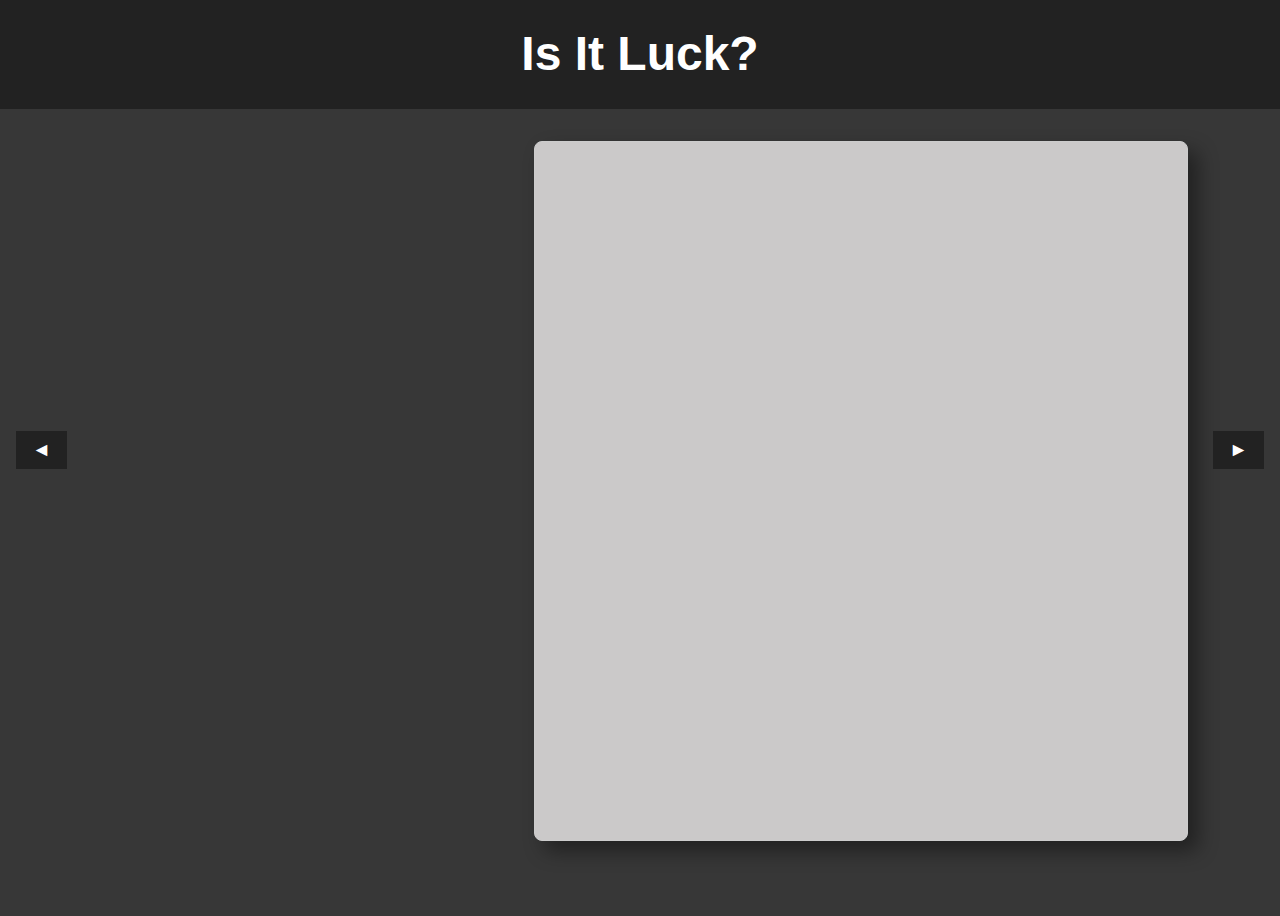
<file: docs/index.html>
<!DOCTYPE html>
<html>
  <head>
    <title>M4 Vis</title>
    <link rel="stylesheet" type="text/css" href="style.css" />
    <!-- TODO add link to d3.js  -->
      <script src="https://d3js.org/d3.v7.min.js"></script>
  </head>
  <body>
    <header>
      <h1 class="title">Is It Luck?</h1>
    </header>
    <main class="wrapper">
      <div class="left-column">
        <div class="left-column-content">
          <!-- TODO Add filler verse divs so that the content is centered vertically even at the start -->
          <ul class="verse" id="verse1">
            <li class="line" id="line1"><strong>Is it luck?</strong></li>
            <li class="line" id="line2">Every morning, you take in a breath.</li>
            <li class="line" id="line3">You walk outside, the sun on your flesh.</li>
            <li class="line" id="line4">You get to laugh, you get to grow,</li>
            <li class="line" id="line5">You get to experience life's glow</li>
          </ul>

          <ul class="verse" id="verse2">
            <li class="line" id="line1"><strong>But is it luck?</strong></li>
            <li class="line" id="line2">Because not every child takes that first breath,</li>
            <li class="line" id="line3">Not every dream escapes early death.</li>
            <li class="line" id="line4">The poorer your home, the harsher the fate.</li>
            <li class="line" id="line5">The darker your skin, the higher the rate.</li>
          </ul>

          <ul class="verse" id="verse3">
            <li class="line" id="line1"><strong>But is it luck?</strong></li>
            <li class="line" id="line2">To exits--when obesity and lifestyle increase your risk--</li>
            <li class="line" id="line3">Even though that possibility seems to fade when your parents are rich.</li>
            <li class="line" id="line4">To truly understand the blessings of your life,</li>
            <li class="line" id="line5">Picture how it felt for your mother if she was not white.</li>
          </ul>

          <ul class="verse" id="verse4">
            <li class="line" id="line1"><strong>Ding, Ding, Ding. </strong> It is luck! You are lucky.</li>
            <li class="line" id="line2">Because it's lucky when you're Black.</li>
            <li class="line" id="line3">It's luck when you are poor</li>
            <li class="line" id="line4">It's luck to make it out of that operating room door.</li>
            <li class="line" id="line5">Your chances to survive seem to decrease</li>
            <li class="line" id="line6">When the system was never built for people like <strong>You</strong> or M€</li>
          </ul>

          <ul class="verse" id="verse6">
            <li class="line" id="line1"><strong>But F*ck Luck</strong></li>
            <li class="line" id="line2">With every attack on reproductive care,</li>
            <li class="line" id="line3">More futures dim, more lives left bare.</li>
            <li class="line" id="line4">To appreciate the fruits of life that were endowed,</li>
            <li class="line" id="line5">You must stand up, speak up, and dream out loud.</li>
          </ul>
        </div>
      </div>
      <div class="right-column">
        <svg id="svg"></svg>
      </div>
    </main>
    <footer>
      <button class="arrow-button" id="backward-button">◄</button>
      <button class="arrow-button" id="forward-button">►</button>
    </footer>
    <script src="main.js"></script>
  </body>
</html>
</file>
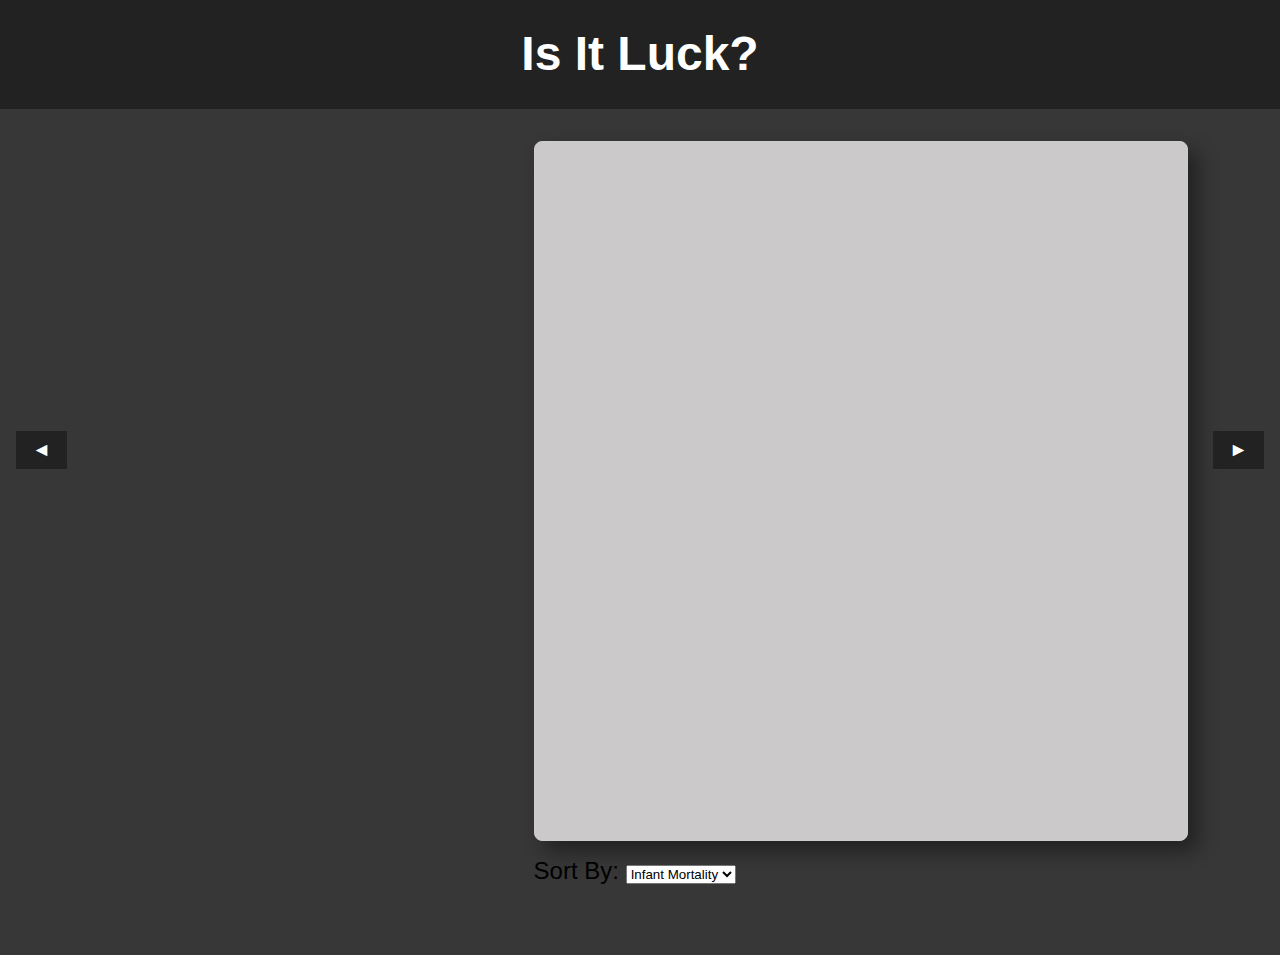
<file: m4/index.html>
<!DOCTYPE html>
<html>
  <head>
    <title>M4 Vis</title>
    <link rel="stylesheet" type="text/css" href="style.css" />
    <!-- TODO add link to d3.js  -->
      <script src="https://d3js.org/d3.v7.min.js"></script>
  </head>
  <body>
    <header>
      <h1 class="title">Is It Luck?</h1>
    </header>
    <main class="wrapper">
      <div class="left-column">
        <div class="left-column-content">
          <!-- TODO Add filler verse divs so that the content is centered vertically even at the start -->
          <ul class="verse" id="verse1">
            <li class="line" id="line1"><strong>Is it luck?</strong></li>
            <li class="line" id="line2">Every morning, you take in a breath.</li>
            <li class="line" id="line3">You walk outside, the sun on your flesh.</li>
            <li class="line" id="line4">You get to laugh, you get to grow,</li>
            <li class="line" id="line5">You get to experience life's glow</li>
          </ul>

          <ul class="verse" id="verse2">
            <li class="line" id="line1"><strong>But is it luck?</strong></li>
            <li class="line" id="line2">Because not every child takes that first breath,</li>
            <li class="line" id="line3">Not every dream escapes early death.</li>
            <li class="line" id="line4">The poorer your home, the harsher the fate.</li>
            <li class="line" id="line5">The darker your skin, the higher the rate.</li>
          </ul>

          <ul class="verse" id="verse3">
            <li class="line" id="line1"><strong>But is it luck?</strong></li>
            <li class="line" id="line2">To exits--when obesity and lifestyle increase your risk--</li>
            <li class="line" id="line3">Even though that possibility seems to fade when your parents are rich.</li>
            <li class="line" id="line4">To truly understand the blessings of your life,</li>
            <li class="line" id="line5">Picture how it felt for your mother if she was not white.</li>
          </ul>

          <ul class="verse" id="verse4">
            <li class="line" id="line1"><strong>Ding, Ding, Ding. </strong> It is luck! You are lucky.</li>
            <li class="line" id="line2">Because it's lucky when you're Black.</li>
            <li class="line" id="line3">It's luck when you are poor</li>
            <li class="line" id="line4">It's luck to make it out of that operating room door.</li>
            <li class="line" id="line5">Your chances to survive seem to decrease</li>
            <li class="line" id="line6">When the system was never built for people like <strong>You</strong> or M€</li>
          </ul>

          <ul class="verse" id="verse5">
            <li class="line" id="line1">
             [Below is an optional interactive experience that shows the disparities in infant mortality rates across the United States based on income.]
            </li>
            <li class="line" id="line2">
              <button id="playGameButton">Play Interactive Experience</button>
            </li>
          </ul>
          
          


          <ul class="verse" id="verse6">
            <li class="line" id="line1"><strong>But F*ck Luck</strong></li>
            <li class="line" id="line2">With every attack on reproductive care,</li>
            <li class="line" id="line3">More futures dim, more lives left bare.</li>
            <li class="line" id="line4">To appreciate the fruits of life that were endowed,</li>
            <li class="line" id="line5">You must stand up, speak up, and dream out loud.</li>
          </ul>
        </div>
      </div>
      <div class="right-column">
        <svg id="svg">
        </svg>
        <div id="controls">
          <label for="sort-select">Sort By: </label>
          <select id="sort-select">
            <option value="mortality">Infant Mortality</option>
            <option value="party">Political Party</option>
          </select>
        </div>
        
      </div>
    </main>
    <footer>
      <button class="arrow-button" id="backward-button">◄</button>
      <button class="arrow-button" id="forward-button">►</button>
    </footer>
    <script src="main.js"></script>
  </body>
</html>
</file>
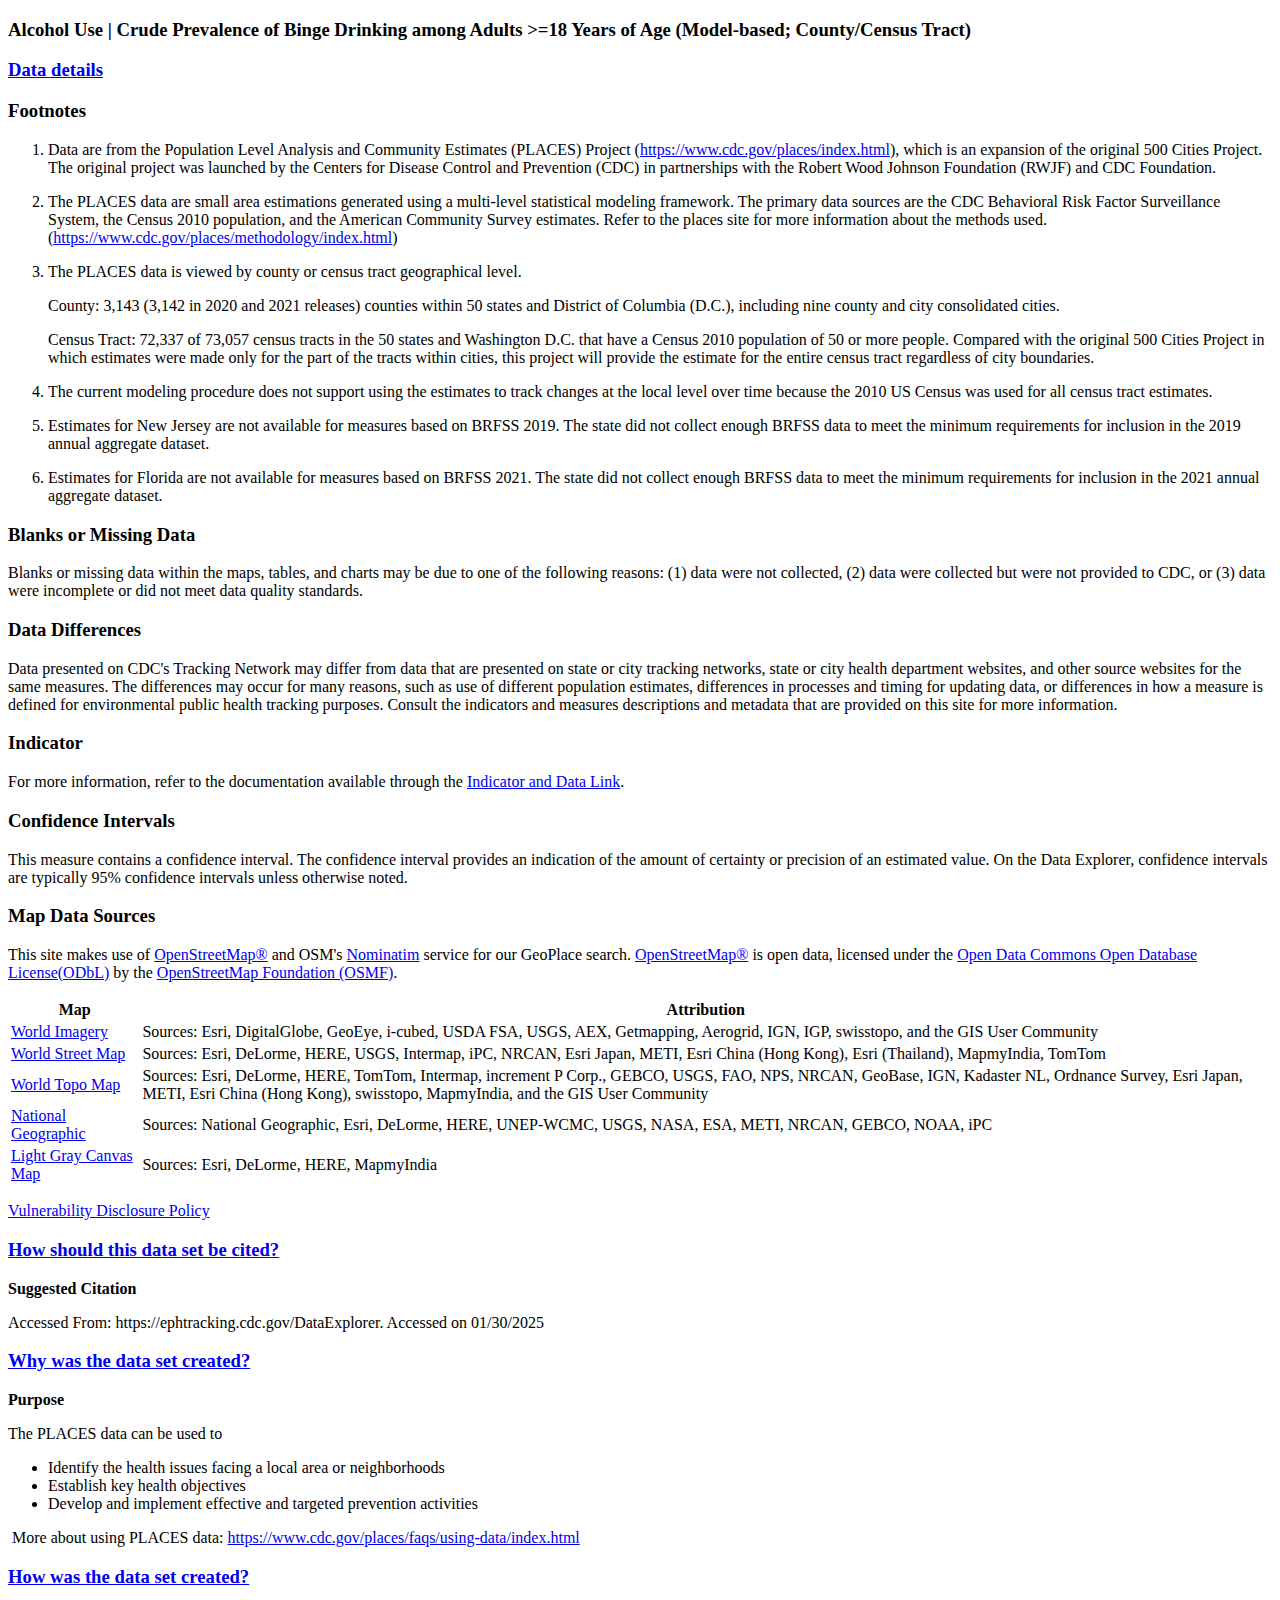
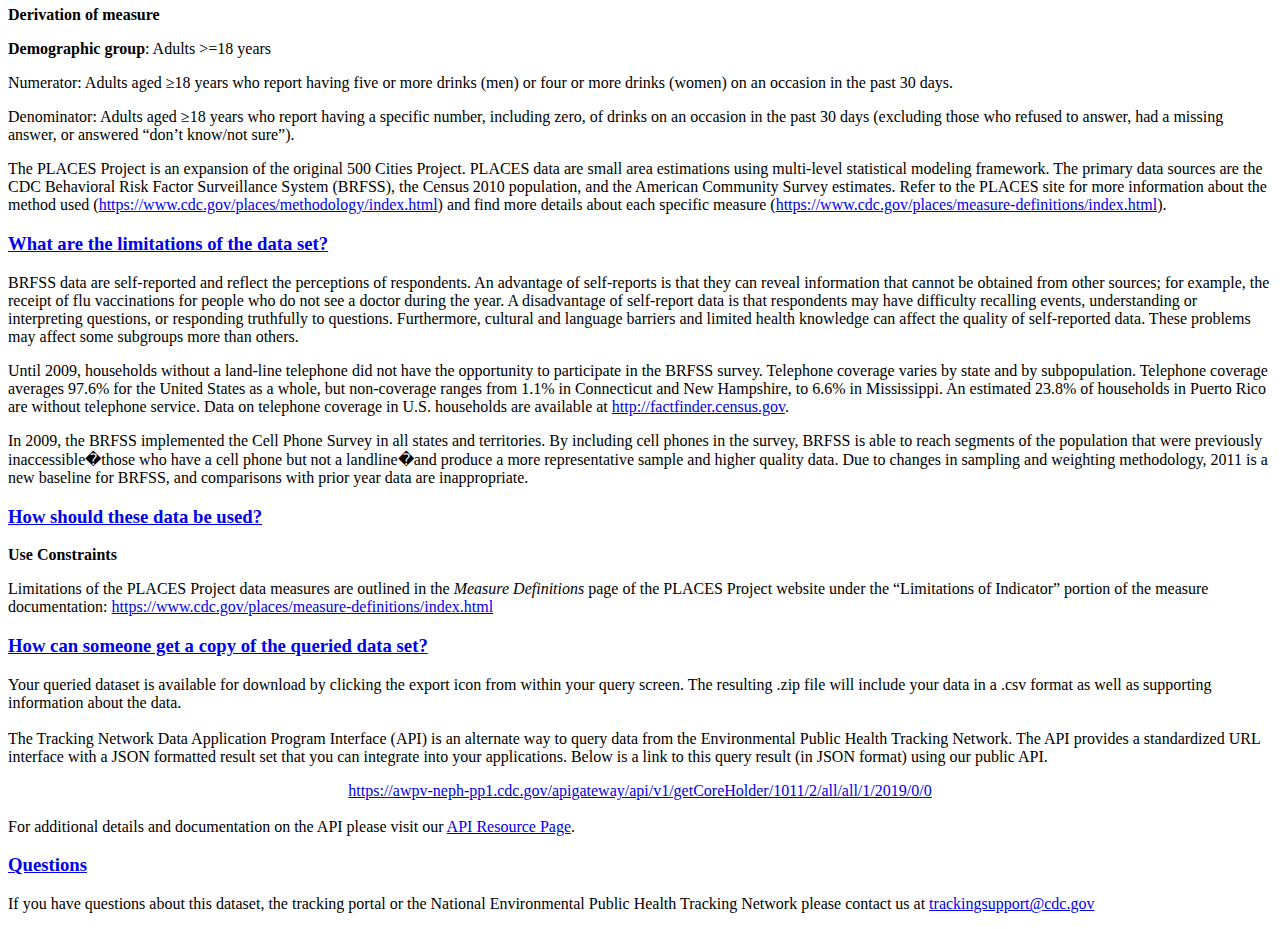
<file: Archive/binge_drinking_2019_county/footnotes_195938.htm>
<!doctype html>
<html lang="en-us">
<head>
	<meta charset="utf-8">
	<title>About These Data</title>
	</head>

<body>
	<p><h3>Alcohol Use | Crude Prevalence of Binge Drinking among Adults >=18 Years of Age (Model-based; County/Census Tract)</h3></p>

<div id="ATDAccordion" class="panel-group" role="tablist" aria-multiselectable="true">

	<!-- *** FOOTNOTES *** -->
	<div class="panel panel-default">
		<div class="panel-heading" role="tab" id="headingFootnotes">
			<h3 class="panel-title">
				<a role="button" data-toggle="collapse" data-parent="#ATDAccordion" href="#collapseFootnotes" aria-expanded="true" aria-controls="collapseFootnotes">
					Data details
				</a>
			</h3>
		</div>
		<div id="collapseFootnotes" class="panel-collapse collapse in" role="tabpanel" aria-labelledby="headingFootnotes">
			<div class="panel-body">
				<h3>Footnotes</h3>
				<p>
					<ol>
													<li><p>Data are from the Population Level Analysis and Community Estimates (PLACES) Project (<a href="https://www.cdc.gov/places/index.html">https://www.cdc.gov/places/index.html</a>), which is an expansion of the original 500 Cities Project. The original project was launched by the Centers for Disease Control and Prevention (CDC) in partnerships with the Robert Wood Johnson Foundation (RWJF) and CDC Foundation.</p></li>
													<li><p>The PLACES data are small area estimations generated using a multi-level statistical modeling framework. The primary data sources are the CDC Behavioral Risk Factor Surveillance System, the Census 2010 population, and the American Community Survey estimates. Refer to the places site for more information about the methods used. (<a href="https://www.cdc.gov/places/methodology/index.html">https://www.cdc.gov/places/methodology/index.html</a>)</p></li>
													<li><p>The PLACES data is viewed by county or census tract geographical level.</p><p>County: 3,143 (3,142 in 2020 and 2021 releases) counties within 50 states and District of Columbia (D.C.), including nine county and city consolidated cities.</p><p>Census Tract: 72,337 of 73,057 census tracts in the 50 states and Washington D.C. that have a Census 2010 population of 50 or more people. Compared with the original 500 Cities Project in which estimates were made only for the part of the tracts within cities, this project will provide the estimate for the entire census tract regardless of city boundaries.</p></li>
													<li><p>The current modeling procedure does not support using the estimates to track changes at the local level over time because the 2010 US Census was used for all census tract estimates.</p></li>
													<li><p>Estimates for New Jersey are not available for measures based on BRFSS 2019. The state did not collect enough BRFSS data to meet the minimum requirements for inclusion in the 2019 annual aggregate dataset.</p></li>
													<li><p>Estimates for Florida are not available for measures based on BRFSS 2021. The state did not collect enough BRFSS data to meet the minimum requirements for inclusion in the 2021 annual aggregate dataset.</p></li>
											</ol>
				</p>

				<h3>Blanks or Missing Data</h3>
				<p>Blanks or missing data within the maps, tables, and charts may be due to one of the following reasons: (1) data were not collected, (2) data were collected but were not provided to CDC, or (3) data were incomplete or did not meet data quality standards.</p>

				<h3>Data Differences</h3>
				<p>Data presented on CDC's Tracking Network may differ from data that are presented on state or city tracking networks, state or city health department websites, and other source websites for the same measures. The differences may occur for many reasons, such as use of different population estimates, differences in processes and timing for updating data, or differences in how a measure is defined for environmental public health tracking purposes. Consult the indicators and measures descriptions and metadata that are provided on this site for more information.</p>

				
				
				<h3>Indicator</h3>
				<p>For more information, refer to the documentation available through the <a target="_blank" href="../showIndicatorPages.action?selectedContentAreaAbbreviation=19&selectedIndicatorId=185">Indicator and Data Link</a>.</p>

				
									<h3>Confidence Intervals</h3>
					<p>This measure contains a confidence interval. The confidence interval provides an indication of the amount of certainty or precision of an estimated value. On the Data Explorer, confidence intervals are typically 95% confidence intervals unless otherwise noted.</p>
				
				<h3>Map Data Sources</h3>
				<p>This site makes use of 
	<a href="https://www.openstreetmap.org/copyright#trademarks" target="_blank">OpenStreetMap&reg;</a> 
	and OSM's <a href="https:/wiki.openstreetmap.org/wiki/Nominatim" target="_blank">Nominatim</a> 
	service for our GeoPlace search. 
	<a href="https://www.openstreetmap.org/copyright#trademarks"target="_blank">OpenStreetMap&reg;</a> is open 
	data, licensed under the <a href="https://opendatacommons.org/licenses/odbl/" target="_blank">Open Data 
	Commons Open Database License(ODbL)</a> by the 
	<a href="https://wiki.osmfoundation.org/wiki/Main_Page" target="_blank">OpenStreetMap Foundation (OSMF)</a>.
	<table class="mt-4 mb-4">
		<tr>
			<th class="fw-bold text-center">Map</th>
			<th class="fw-bold text-center">Attribution</th>
		</tr>
		<tr>
			<td class="py-2"> 
				<a href="http://www.arcgis.com/home/item.html?id=10df2279f9684e4a9f6a7f08febac2a9" target="_blank">World Imagery</a>
			</td>
			<td class="py-2">Sources: Esri, DigitalGlobe, GeoEye, i-cubed, USDA FSA, USGS, AEX, Getmapping, Aerogrid, IGN, IGP, swisstopo, and the GIS User Community</td>
		</tr>
		<tr>
			<td class="py-2"> 
				<a href="https://www.arcgis.com/home/item.html?id=de26a3cf4cc9451298ea173c4b324736" target="_blank">World Street Map</a>
			</td>
			<td class="py-2">Sources: Esri, DeLorme, HERE, USGS, Intermap, iPC, NRCAN, Esri Japan, METI, Esri China (Hong Kong), Esri (Thailand), MapmyIndia, TomTom</td>
		</tr>
		<tr>
			<td class="py-2"> 
				<a href="https://www.arcgis.com/home/item.html?id=7dc6cea0b1764a1f9af2e679f642f0f5" target="_blank">World Topo Map</a>
			</td>
			<td class="py-2">
				Sources: Esri, DeLorme, HERE, TomTom, Intermap, increment P Corp., GEBCO, USGS, FAO, NPS, NRCAN, 
				GeoBase, IGN, Kadaster NL, Ordnance Survey, Esri Japan, METI, Esri China (Hong Kong), swisstopo, MapmyIndia, and the GIS User Community
			</td>
		</tr>
		<tr>
			<td class="py-2"> 
				<a href="https://www.arcgis.com/home/item.html?id=3d1a30626bbc46c582f148b9252676ce" target="_blank">National Geographic</a>
			</td>
			<td class="py-2">Sources: National Geographic, Esri, DeLorme, HERE, UNEP-WCMC, USGS, NASA, ESA, METI, NRCAN, GEBCO, NOAA, iPC</td>
		</tr>
		<tr>
			<td class="py-2"> 
				<a href="https://www.arcgis.com/home/item.html?id=8a2cba3b0ebf4140b7c0dc5ee149549a" target="_blank">Light Gray Canvas Map</a>
			</td>
			<td class="py-2">Sources: Esri, DeLorme, HERE, MapmyIndia</td>
		</tr>
	</table>
	<p>
		<a href="https://www.hhs.gov/vulnerability-disclosure-policy/index.html" target="_blank">Vulnerability Disclosure Policy</a>
	</p>
	</p>
			</div>
		</div>
	</div>

	<!-- *** CITATION *** -->
	<div class="panel panel-default">
		<div class="panel-heading" role="tab" id="headingCitation">
			<h3 class="panel-title">
				<a role="button" data-toggle="collapse" data-parent="#ATDAccordion" href="#collapseCitation" aria-expanded="true" aria-controls="collapseCitation">
					How should this data set be cited?
				</a>
			</h3>
		</div>
		<div id="collapseCitation" class="panel-collapse collapse" role="tabpanel" aria-labelledby="headingTwo">
			<div class="panel-body">
				<p><b>Suggested Citation</b></p>
				<p>
					 
					Accessed From: https://ephtracking.cdc.gov/DataExplorer. Accessed on 01/30/2025
				</p>
			</div>
		</div>
	</div>

	<!-- *** PURPOSE/WHY CREATED *** -->
	<div class="panel panel-default">
		<div class="panel-heading" role="tab" id="headingPurpose">
			<h3 class="panel-title">
				<a role="button" data-toggle="collapse" data-parent="#ATDAccordion" href="#collapsePurpose" aria-expanded="true" aria-controls="collapsePurpose">
					Why was the data set created?
				</a>
			</h3>
		</div>
		<div id="collapsePurpose" class="panel-collapse collapse" role="tabpanel" aria-labelledby="headingPurpose">
			<div class="panel-body">
				<p><b>Purpose</b></p>
				<p><p>The PLACES data can be used to</p><ul><li>Identify the health issues facing a local area or neighborhoods</li><li>Establish key health objectives</li><li>Develop and implement effective and targeted prevention activities</li></ul><p>&nbsp;More about using PLACES data: <a href="https://www.cdc.gov/places/faqs/using-data/index.html">https://www.cdc.gov/places/faqs/using-data/index.html</a></p></p>
			</div>
		</div>
	</div>

	<!-- *** DATASET DERIVED/HOW WAS IT CREATED *** -->
	<div class="panel panel-default">
		<div class="panel-heading" role="tab" id="headingDerivation">
			<h3 class="panel-title">
				<a role="button" data-toggle="collapse" data-parent="#ATDAccordion" href="#collapseDerivation" aria-expanded="true" aria-controls="collapseDerivation">
					How was the data set created?
				</a>
			</h3>
		</div>
		<div id="collapseDerivation" class="panel-collapse collapse" role="tabpanel" aria-labelledby="headingDerivation">
			<div class="panel-body">
				<p><b>Derivation of measure</b></p>
				<p><p><strong>Demographic group</strong>: Adults &gt;=18 years</p><p>Numerator: Adults aged &ge;18 years who report having five or more drinks (men) or four or more drinks (women) on an occasion in the past 30 days.</p><p>Denominator: Adults aged &ge;18 years who report having a specific number, including zero, of drinks on an occasion in the past 30 days (excluding those who refused to answer, had a missing answer, or answered &ldquo;don&rsquo;t know/not sure&rdquo;).</p><p>The PLACES Project is an expansion of the original 500 Cities Project. PLACES data are small area estimations using multi-level statistical modeling framework. The primary data sources are the CDC Behavioral Risk Factor Surveillance System (BRFSS), the Census 2010 population, and the American Community Survey estimates. Refer to the PLACES site for more information about the method used (<a href="https://www.cdc.gov/places/methodology/index.html">https://www.cdc.gov/places/methodology/index.html</a>) and find more details about each specific measure (<a href="https://www.cdc.gov/places/measure-definitions/index.html">https://www.cdc.gov/places/measure-definitions/index.html</a>).</p></p>
			</div>
		</div>
	</div>

	<!-- *** LIMITATIONS *** -->
	<div class="panel panel-default">
		<div class="panel-heading" role="tab" id="headingLimitations">
			<h3 class="panel-title">
				<a role="button" data-toggle="collapse" data-parent="#ATDAccordion" href="#collapseLimitations" aria-expanded="true" aria-controls="collapseLimitations">
					What are the limitations of the data set?
				</a>
			</h3>
		</div>
		<div id="collapseLimitations" class="panel-collapse collapse" role="tabpanel" aria-labelledby="headingLimitations">
			<div class="panel-body">
				<p><b></b></p>
				<p><p>
BRFSS data are self-reported and reflect the perceptions of respondents. An advantage of self-reports is that they can reveal information that cannot be obtained from other sources; for example, the receipt of flu vaccinations for people who do not see a doctor during the year. A disadvantage of self-report data is that respondents may have difficulty recalling events, understanding or interpreting questions, or responding truthfully to questions. Furthermore, cultural and language barriers and limited health knowledge can affect the quality of self-reported data. These problems may affect some subgroups more than others.  
</p>
<p>
Until 2009, households without a land-line telephone did not have the opportunity to participate in the BRFSS survey. Telephone coverage varies by state and by subpopulation. Telephone coverage averages 97.6% for the United States as a whole, but non-coverage ranges from 1.1% in Connecticut and New Hampshire, to 6.6% in Mississippi. An estimated 23.8% of households in Puerto Rico are without telephone service. Data on telephone coverage in U.S. households are available at <a href="http://factfinder.census.gov">http://factfinder.census.gov</a>. 
</p>
<p>
In 2009, the BRFSS implemented the Cell Phone Survey in all states and territories. By including cell phones in the survey, BRFSS is able to reach segments of the population that were previously inaccessible�those who have a cell phone but not a landline�and produce a more representative sample and higher quality data. Due to changes in sampling and weighting methodology, 2011 is a new baseline for BRFSS, and comparisons with prior year data are inappropriate.
</p></p>
			</div>
		</div>
	</div>

	<!-- *** CONSTRAINTS/HOW DATA TO BE USED *** -->
	<div class="panel panel-default">
		<div class="panel-heading" role="tab" id="headingConstraints">
			<h3 class="panel-title">
				<a role="button" data-toggle="collapse" data-parent="#ATDAccordion" href="#collapseConstraints" aria-expanded="true" aria-controls="collapseConstraints">
					How should these data be used?
				</a>
			</h3>
		</div>
		<div id="collapseConstraints" class="panel-collapse collapse" role="tabpanel" aria-labelledby="headingConstraints">
			<div class="panel-body">
				<p><b>Use Constraints</b></p>
				<p><p>Limitations of the PLACES Project data measures are outlined in the <em>Measure Definitions </em>page of the PLACES Project website under the &ldquo;Limitations of Indicator&rdquo; portion of the measure documentation: <a href="https://www.cdc.gov/places/measure-definitions/index.html">https://www.cdc.gov/places/measure-definitions/index.html</a></p></p>
			</div>
		</div>
	</div>

	<!-- *** HOW TO GET COPY *** -->
	<div class="panel panel-default">
		<div class="panel-heading" role="tab" id="headingData">
			<h3 class="panel-title">
				<a role="button" data-toggle="collapse" data-parent="#ATDAccordion" href="#collapseData" aria-expanded="true" aria-controls="collapseData">
					How can someone get a copy of the queried data set?
				</a>
			</h3>
		</div>
		<div id="collapseData" class="panel-collapse collapse" role="tabpanel" aria-labelledby="headingData">
			<div class="panel-body">
				<p>
					Your queried dataset is available for download by clicking the export icon from within your query screen. The resulting .zip file will include your data in a .csv format as well as supporting information about the data.<br><br>
					The Tracking Network Data Application Program Interface (API) is an alternate way to query data from the Environmental Public Health Tracking Network. The API provides a standardized URL interface with a JSON formatted result set that you can integrate into your applications. Below is a link to this query result (in JSON format) using our public API. <br>
<center><a target="_blank" href="https://awpv-neph-pp1.cdc.gov/apigateway/api/v1/getCoreHolder/1011/2/all/all/1/2019/0/0">https://awpv-neph-pp1.cdc.gov/apigateway/api/v1/getCoreHolder/1011/2/all/all/1/2019/0/0</a></center><br>
For additional details and documentation on the API please visit our <a target="_blank" href="../apihelp">API Resource Page</a>.
				</p>
			</div>
		</div>
	</div>

	<!-- *** QUESTIONS *** -->
	<div class="panel panel-default">
		<div class="panel-heading" role="tab" id="headingQuestions">
			<h3 class="panel-title">
				<a role="button" data-toggle="collapse" data-parent="#ATDAccordion" href="#collapseQuestions" aria-expanded="true" aria-controls="collapseQuestions">
					Questions
				</a>
			</h3>
		</div>
		<div id="collapseQuestions" class="panel-collapse collapse" role="tabpanel" aria-labelledby="headingQuestions">
			<div class="panel-body">
				<p>If you have questions about this dataset, the tracking portal or the National Environmental Public Health Tracking Network please contact us at <a href="mailto:trackingsupport@cdc.gov">trackingsupport@cdc.gov</a></p>
			</div>
		</div>
	</div>

</div> 
</body>
</html>
</file>
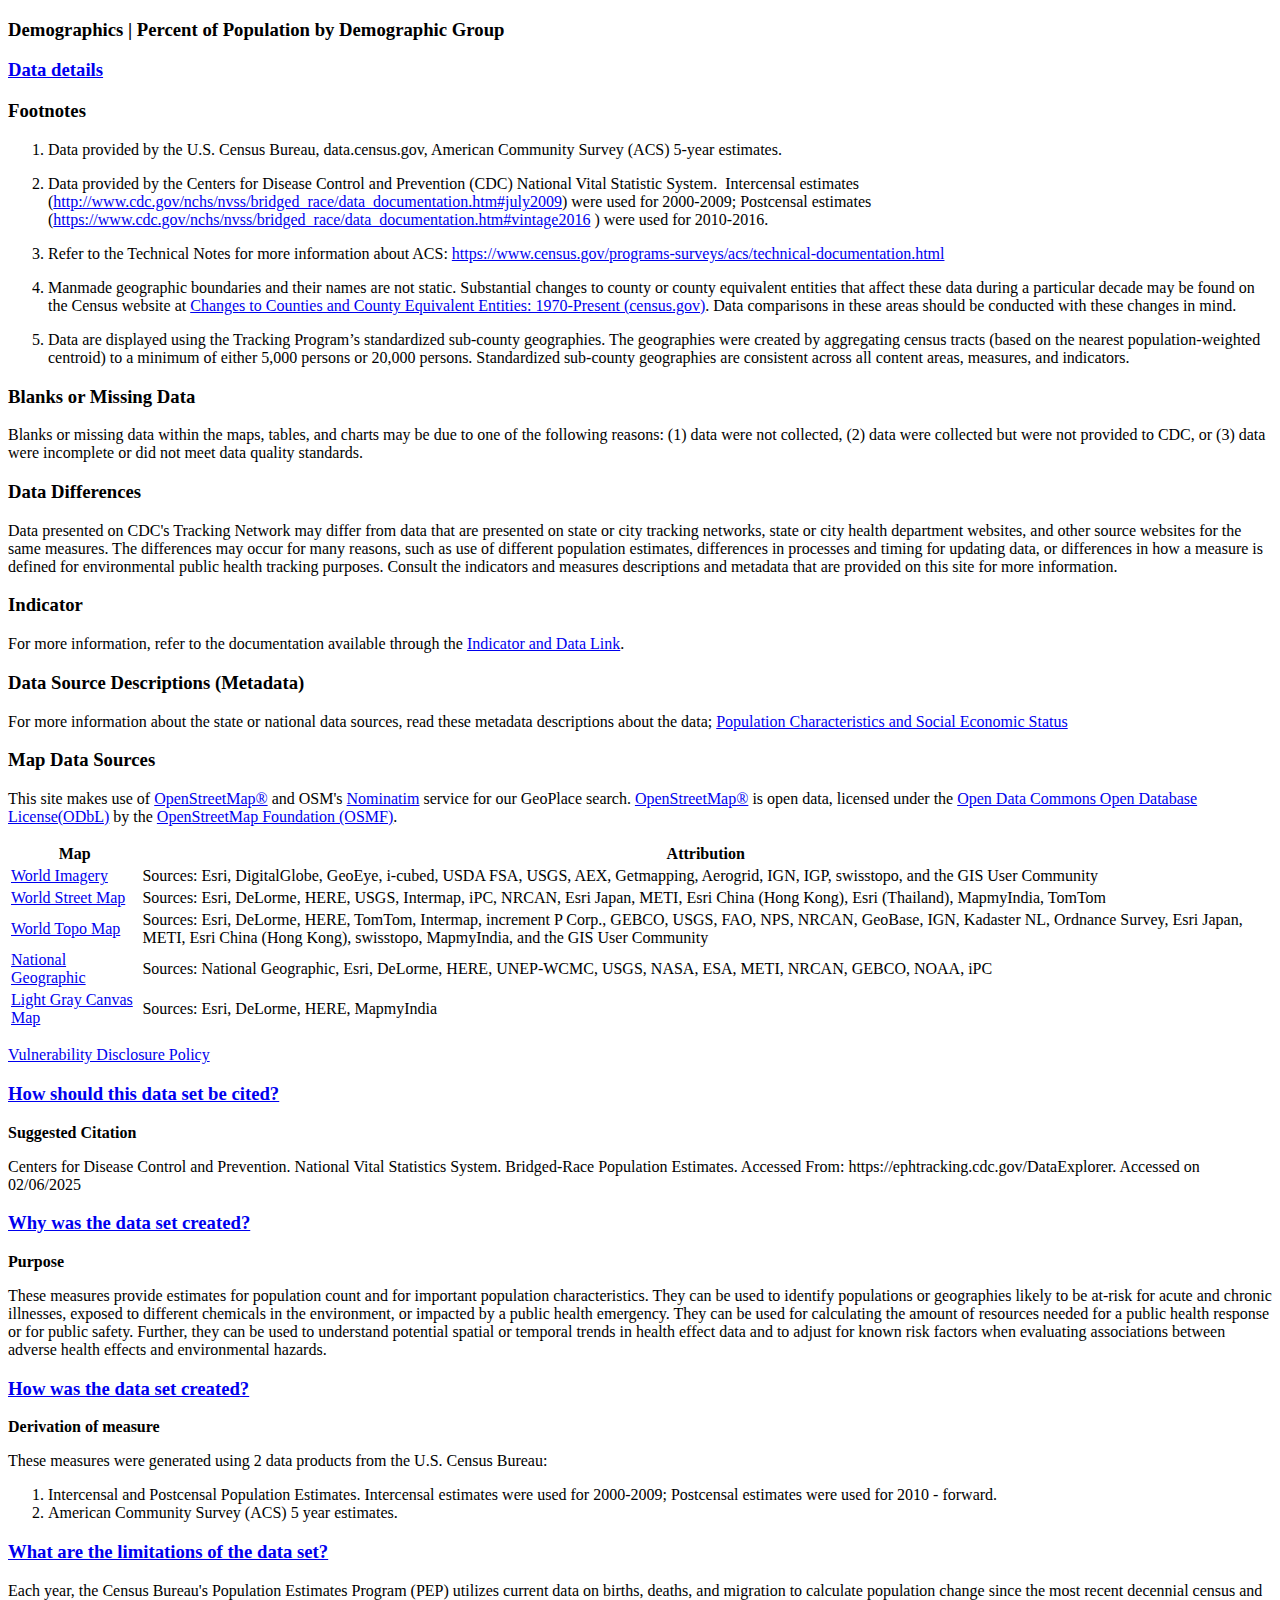
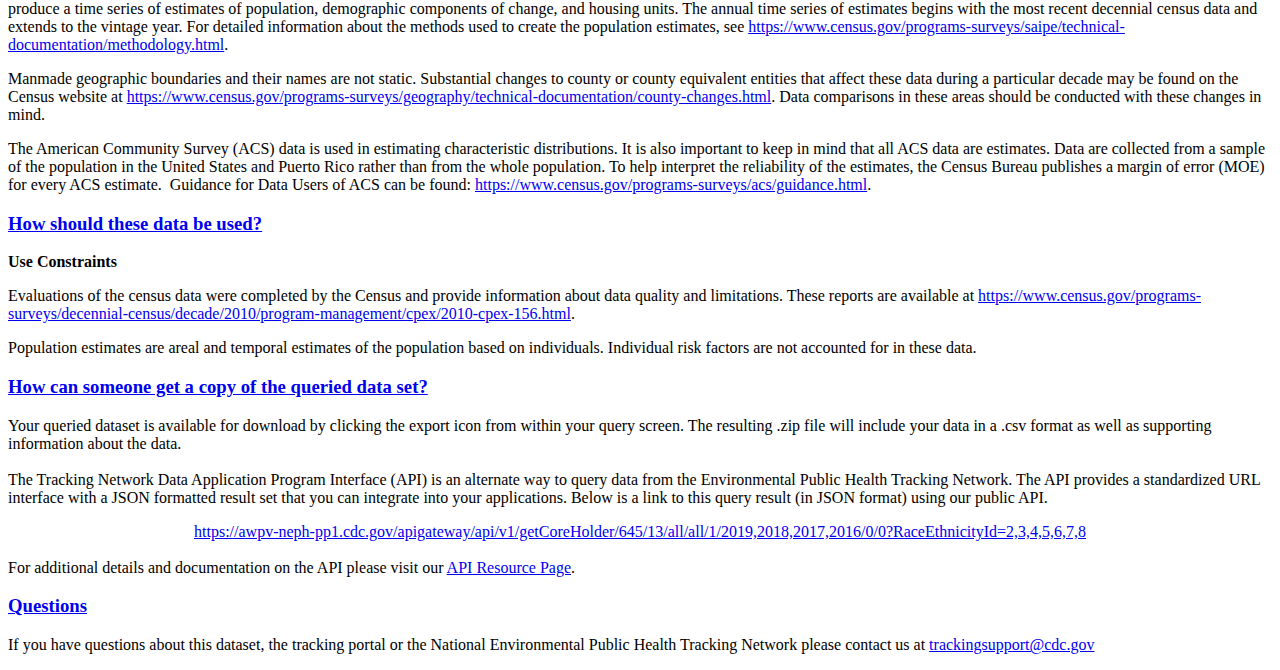
<file: Archive/demographics_2016_2020_county/footnotes_115435.htm>
<!doctype html>
<html lang="en-us">
<head>
	<meta charset="utf-8">
	<title>About These Data</title>
	</head>

<body>
	<p><h3>Demographics | Percent of Population by Demographic Group</h3></p>

<div id="ATDAccordion" class="panel-group" role="tablist" aria-multiselectable="true">

	<!-- *** FOOTNOTES *** -->
	<div class="panel panel-default">
		<div class="panel-heading" role="tab" id="headingFootnotes">
			<h3 class="panel-title">
				<a role="button" data-toggle="collapse" data-parent="#ATDAccordion" href="#collapseFootnotes" aria-expanded="true" aria-controls="collapseFootnotes">
					Data details
				</a>
			</h3>
		</div>
		<div id="collapseFootnotes" class="panel-collapse collapse in" role="tabpanel" aria-labelledby="headingFootnotes">
			<div class="panel-body">
				<h3>Footnotes</h3>
				<p>
					<ol>
													<li><p>Data provided by the U.S. Census Bureau, data.census.gov, American Community Survey (ACS) 5-year estimates.</p></li>
													<li><p>Data provided by the Centers for Disease Control and Prevention (CDC) National Vital Statistic System.&nbsp; Intercensal estimates (<a href="http://www.cdc.gov/nchs/nvss/bridged_race/data_documentation.htm#july2009">http://www.cdc.gov/nchs/nvss/bridged_race/data_documentation.htm#july2009</a>) were used for 2000-2009; Postcensal estimates (<a href="https://www.cdc.gov/nchs/nvss/bridged_race/data_documentation.htm#vintage2016">https://www.cdc.gov/nchs/nvss/bridged_race/data_documentation.htm#vintage2016</a> ) were used for 2010-2016.</p></li>
													<li><p>Refer to the Technical Notes for more information about ACS: <a title="Technical Documentation" href="https://www.census.gov/programs-surveys/acs/technical-documentation.html" target="_blank">https://www.census.gov/programs-surveys/acs/technical-documentation.html</a></p></li>
													<li><p>Manmade geographic boundaries and their names are not static. Substantial changes to county or county equivalent entities that affect these data during a particular decade may be found on the Census website at <a href="https://www.census.gov/programs-surveys/geography/technical-documentation/county-changes.html">Changes to Counties and County Equivalent Entities: 1970-Present (census.gov)</a>. Data comparisons in these areas should be conducted with these changes in mind.</p></li>
													<li><p>Data are displayed using the Tracking Program&rsquo;s standardized sub-county geographies. The geographies were created by aggregating census tracts (based on the nearest population-weighted centroid) to a minimum of either 5,000 persons or 20,000 persons. Standardized sub-county geographies are consistent across all content areas, measures, and indicators.</p></li>
											</ol>
				</p>

				<h3>Blanks or Missing Data</h3>
				<p>Blanks or missing data within the maps, tables, and charts may be due to one of the following reasons: (1) data were not collected, (2) data were collected but were not provided to CDC, or (3) data were incomplete or did not meet data quality standards.</p>

				<h3>Data Differences</h3>
				<p>Data presented on CDC's Tracking Network may differ from data that are presented on state or city tracking networks, state or city health department websites, and other source websites for the same measures. The differences may occur for many reasons, such as use of different population estimates, differences in processes and timing for updating data, or differences in how a measure is defined for environmental public health tracking purposes. Consult the indicators and measures descriptions and metadata that are provided on this site for more information.</p>

				
				
				<h3>Indicator</h3>
				<p>For more information, refer to the documentation available through the <a target="_blank" href="../showIndicatorPages.action?selectedContentAreaAbbreviation=43&selectedIndicatorId=52">Indicator and Data Link</a>.</p>

									<h3>Data Source Descriptions (Metadata)</h3>
					<p>For more information about the state or national data sources, read these metadata descriptions about the data; <a target="_blank" href="/showFullMetadataReport.action?id=B017685F-B0AD-463D-AF3C-13AE89B5F506">Population Characteristics and Social Economic Status</a></p>
				
				
				<h3>Map Data Sources</h3>
				<p>This site makes use of 
	<a href="https://www.openstreetmap.org/copyright#trademarks" target="_blank">OpenStreetMap&reg;</a> 
	and OSM's <a href="https:/wiki.openstreetmap.org/wiki/Nominatim" target="_blank">Nominatim</a> 
	service for our GeoPlace search. 
	<a href="https://www.openstreetmap.org/copyright#trademarks"target="_blank">OpenStreetMap&reg;</a> is open 
	data, licensed under the <a href="https://opendatacommons.org/licenses/odbl/" target="_blank">Open Data 
	Commons Open Database License(ODbL)</a> by the 
	<a href="https://wiki.osmfoundation.org/wiki/Main_Page" target="_blank">OpenStreetMap Foundation (OSMF)</a>.
	<table class="mt-4 mb-4">
		<tr>
			<th class="fw-bold text-center">Map</th>
			<th class="fw-bold text-center">Attribution</th>
		</tr>
		<tr>
			<td class="py-2"> 
				<a href="http://www.arcgis.com/home/item.html?id=10df2279f9684e4a9f6a7f08febac2a9" target="_blank">World Imagery</a>
			</td>
			<td class="py-2">Sources: Esri, DigitalGlobe, GeoEye, i-cubed, USDA FSA, USGS, AEX, Getmapping, Aerogrid, IGN, IGP, swisstopo, and the GIS User Community</td>
		</tr>
		<tr>
			<td class="py-2"> 
				<a href="https://www.arcgis.com/home/item.html?id=de26a3cf4cc9451298ea173c4b324736" target="_blank">World Street Map</a>
			</td>
			<td class="py-2">Sources: Esri, DeLorme, HERE, USGS, Intermap, iPC, NRCAN, Esri Japan, METI, Esri China (Hong Kong), Esri (Thailand), MapmyIndia, TomTom</td>
		</tr>
		<tr>
			<td class="py-2"> 
				<a href="https://www.arcgis.com/home/item.html?id=7dc6cea0b1764a1f9af2e679f642f0f5" target="_blank">World Topo Map</a>
			</td>
			<td class="py-2">
				Sources: Esri, DeLorme, HERE, TomTom, Intermap, increment P Corp., GEBCO, USGS, FAO, NPS, NRCAN, 
				GeoBase, IGN, Kadaster NL, Ordnance Survey, Esri Japan, METI, Esri China (Hong Kong), swisstopo, MapmyIndia, and the GIS User Community
			</td>
		</tr>
		<tr>
			<td class="py-2"> 
				<a href="https://www.arcgis.com/home/item.html?id=3d1a30626bbc46c582f148b9252676ce" target="_blank">National Geographic</a>
			</td>
			<td class="py-2">Sources: National Geographic, Esri, DeLorme, HERE, UNEP-WCMC, USGS, NASA, ESA, METI, NRCAN, GEBCO, NOAA, iPC</td>
		</tr>
		<tr>
			<td class="py-2"> 
				<a href="https://www.arcgis.com/home/item.html?id=8a2cba3b0ebf4140b7c0dc5ee149549a" target="_blank">Light Gray Canvas Map</a>
			</td>
			<td class="py-2">Sources: Esri, DeLorme, HERE, MapmyIndia</td>
		</tr>
	</table>
	<p>
		<a href="https://www.hhs.gov/vulnerability-disclosure-policy/index.html" target="_blank">Vulnerability Disclosure Policy</a>
	</p>
	</p>
			</div>
		</div>
	</div>

	<!-- *** CITATION *** -->
	<div class="panel panel-default">
		<div class="panel-heading" role="tab" id="headingCitation">
			<h3 class="panel-title">
				<a role="button" data-toggle="collapse" data-parent="#ATDAccordion" href="#collapseCitation" aria-expanded="true" aria-controls="collapseCitation">
					How should this data set be cited?
				</a>
			</h3>
		</div>
		<div id="collapseCitation" class="panel-collapse collapse" role="tabpanel" aria-labelledby="headingTwo">
			<div class="panel-body">
				<p><b>Suggested Citation</b></p>
				<p>
					Centers for Disease Control and Prevention. National Vital Statistics System. Bridged-Race Population Estimates. 
					Accessed From: https://ephtracking.cdc.gov/DataExplorer. Accessed on 02/06/2025
				</p>
			</div>
		</div>
	</div>

	<!-- *** PURPOSE/WHY CREATED *** -->
	<div class="panel panel-default">
		<div class="panel-heading" role="tab" id="headingPurpose">
			<h3 class="panel-title">
				<a role="button" data-toggle="collapse" data-parent="#ATDAccordion" href="#collapsePurpose" aria-expanded="true" aria-controls="collapsePurpose">
					Why was the data set created?
				</a>
			</h3>
		</div>
		<div id="collapsePurpose" class="panel-collapse collapse" role="tabpanel" aria-labelledby="headingPurpose">
			<div class="panel-body">
				<p><b>Purpose</b></p>
				<p>These measures provide estimates for population count and for important population characteristics. They can be used to identify populations or geographies likely to be at-risk for acute and chronic illnesses, exposed to different chemicals in the environment, or impacted by a public health emergency. They can be used for calculating the amount of resources needed for a public health response or for public safety. Further, they can be used to understand potential spatial or temporal trends in health effect data and to adjust for known risk factors when evaluating associations between adverse health effects and environmental hazards.</p>
			</div>
		</div>
	</div>

	<!-- *** DATASET DERIVED/HOW WAS IT CREATED *** -->
	<div class="panel panel-default">
		<div class="panel-heading" role="tab" id="headingDerivation">
			<h3 class="panel-title">
				<a role="button" data-toggle="collapse" data-parent="#ATDAccordion" href="#collapseDerivation" aria-expanded="true" aria-controls="collapseDerivation">
					How was the data set created?
				</a>
			</h3>
		</div>
		<div id="collapseDerivation" class="panel-collapse collapse" role="tabpanel" aria-labelledby="headingDerivation">
			<div class="panel-body">
				<p><b>Derivation of measure</b></p>
				<p><p>These measures were generated using 2 data products from the U.S. Census Bureau:</p><ol><li>Intercensal and Postcensal Population Estimates. Intercensal estimates were used for 2000-2009; Postcensal estimates were used for 2010 - forward.</li><li>American Community Survey (ACS) 5 year estimates.</li></ol></p>
			</div>
		</div>
	</div>

	<!-- *** LIMITATIONS *** -->
	<div class="panel panel-default">
		<div class="panel-heading" role="tab" id="headingLimitations">
			<h3 class="panel-title">
				<a role="button" data-toggle="collapse" data-parent="#ATDAccordion" href="#collapseLimitations" aria-expanded="true" aria-controls="collapseLimitations">
					What are the limitations of the data set?
				</a>
			</h3>
		</div>
		<div id="collapseLimitations" class="panel-collapse collapse" role="tabpanel" aria-labelledby="headingLimitations">
			<div class="panel-body">
				<p><b></b></p>
				<p><p>Each year, the Census Bureau's Population Estimates Program (PEP) utilizes current data on births, deaths, and migration to calculate population change since the most recent decennial census and produce a time series of estimates of population, demographic components of change, and housing units. The annual time series of estimates begins with the most recent decennial census data and extends to the vintage year. For detailed information about the methods used to create the population estimates, see <a title="Methodology" href="https://www.census.gov/programs-surveys/saipe/technical-documentation/methodology.html" target="_blank">https://www.census.gov/programs-surveys/saipe/technical-documentation/methodology.html</a>.</p><p>Manmade geographic boundaries and their names are not static. Substantial changes to county or county equivalent entities that affect these data during a particular decade may be found on the Census website at <a title="County Changes" href="https://www.census.gov/programs-surveys/geography/technical-documentation/county-changes.html" target="_blank">https://www.census.gov/programs-surveys/geography/technical-documentation/county-changes.html</a>. Data comparisons in these areas should be conducted with these changes in mind.</p><p>The American Community Survey (ACS) data is used in estimating characteristic distributions. It is also important to keep in mind that all ACS data are estimates. Data are collected from a sample of the population in the United States and Puerto Rico rather than from the whole population. To help interpret the reliability of the estimates, the Census Bureau publishes a margin of error (MOE) for every ACS estimate.&nbsp; Guidance for Data Users of ACS can be found: <a title="ACS Guidance" href="https://www.census.gov/programs-surveys/acs/guidance.html" target="_blank">https://www.census.gov/programs-surveys/acs/guidance.html</a>. </p></p>
			</div>
		</div>
	</div>

	<!-- *** CONSTRAINTS/HOW DATA TO BE USED *** -->
	<div class="panel panel-default">
		<div class="panel-heading" role="tab" id="headingConstraints">
			<h3 class="panel-title">
				<a role="button" data-toggle="collapse" data-parent="#ATDAccordion" href="#collapseConstraints" aria-expanded="true" aria-controls="collapseConstraints">
					How should these data be used?
				</a>
			</h3>
		</div>
		<div id="collapseConstraints" class="panel-collapse collapse" role="tabpanel" aria-labelledby="headingConstraints">
			<div class="panel-body">
				<p><b>Use Constraints</b></p>
				<p><p>Evaluations of the census data were completed by the Census and provide information about data quality and limitations. These reports are available at <a title="Census Reports" href="https://www.census.gov/programs-surveys/decennial-census/decade/2010/program-management/cpex/2010-cpex-156.html" target="_blank">https://www.census.gov/programs-surveys/decennial-census/decade/2010/program-management/cpex/2010-cpex-156.html</a>.</p>
<p>Population estimates are areal and temporal estimates of the population based on individuals. Individual risk factors are not accounted for in these data.</p></p>
			</div>
		</div>
	</div>

	<!-- *** HOW TO GET COPY *** -->
	<div class="panel panel-default">
		<div class="panel-heading" role="tab" id="headingData">
			<h3 class="panel-title">
				<a role="button" data-toggle="collapse" data-parent="#ATDAccordion" href="#collapseData" aria-expanded="true" aria-controls="collapseData">
					How can someone get a copy of the queried data set?
				</a>
			</h3>
		</div>
		<div id="collapseData" class="panel-collapse collapse" role="tabpanel" aria-labelledby="headingData">
			<div class="panel-body">
				<p>
					Your queried dataset is available for download by clicking the export icon from within your query screen. The resulting .zip file will include your data in a .csv format as well as supporting information about the data.<br><br>
					The Tracking Network Data Application Program Interface (API) is an alternate way to query data from the Environmental Public Health Tracking Network. The API provides a standardized URL interface with a JSON formatted result set that you can integrate into your applications. Below is a link to this query result (in JSON format) using our public API. <br>
<center><a target="_blank" href="https://awpv-neph-pp1.cdc.gov/apigateway/api/v1/getCoreHolder/645/13/all/all/1/2019,2018,2017,2016/0/0?RaceEthnicityId=2,3,4,5,6,7,8">https://awpv-neph-pp1.cdc.gov/apigateway/api/v1/getCoreHolder/645/13/all/all/1/2019,2018,2017,2016/0/0?RaceEthnicityId=2,3,4,5,6,7,8</a></center><br>
For additional details and documentation on the API please visit our <a target="_blank" href="../apihelp">API Resource Page</a>.
				</p>
			</div>
		</div>
	</div>

	<!-- *** QUESTIONS *** -->
	<div class="panel panel-default">
		<div class="panel-heading" role="tab" id="headingQuestions">
			<h3 class="panel-title">
				<a role="button" data-toggle="collapse" data-parent="#ATDAccordion" href="#collapseQuestions" aria-expanded="true" aria-controls="collapseQuestions">
					Questions
				</a>
			</h3>
		</div>
		<div id="collapseQuestions" class="panel-collapse collapse" role="tabpanel" aria-labelledby="headingQuestions">
			<div class="panel-body">
				<p>If you have questions about this dataset, the tracking portal or the National Environmental Public Health Tracking Network please contact us at <a href="mailto:trackingsupport@cdc.gov">trackingsupport@cdc.gov</a></p>
			</div>
		</div>
	</div>

</div> 
</body>
</html>
</file>
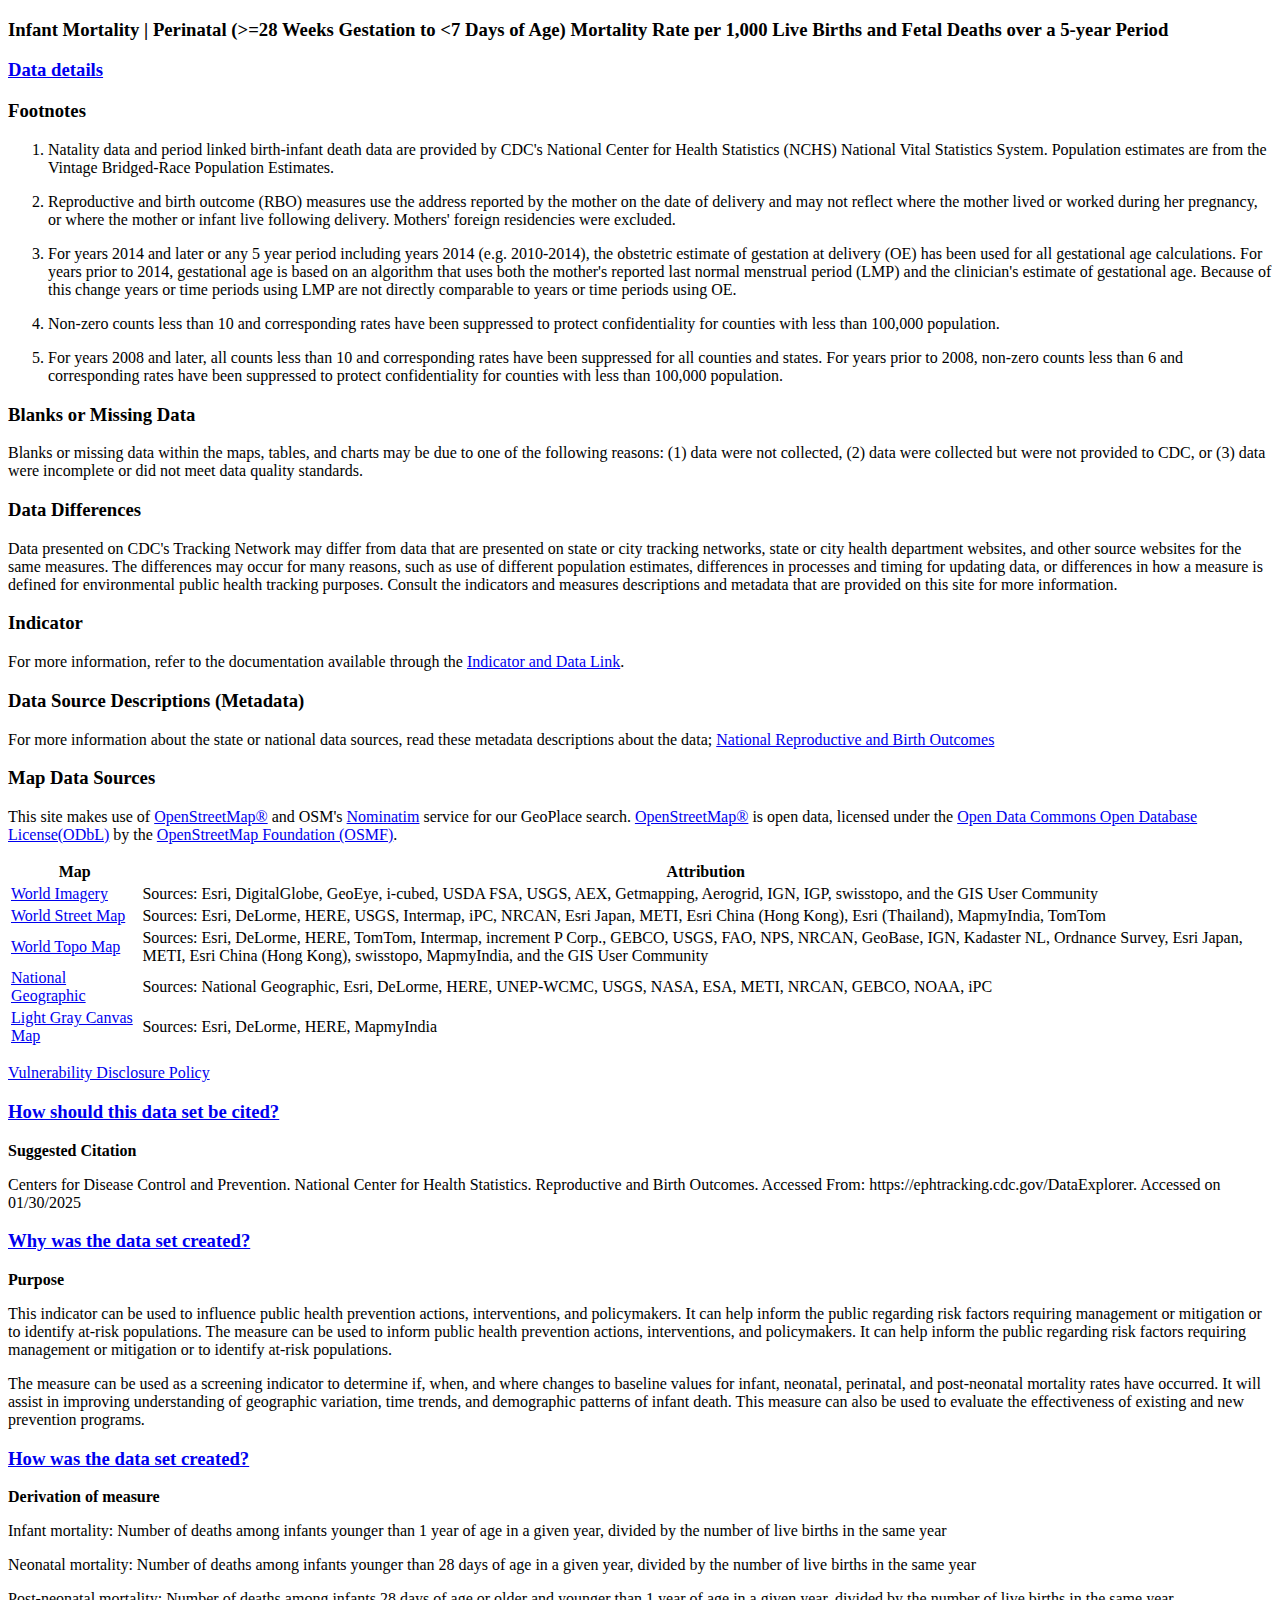
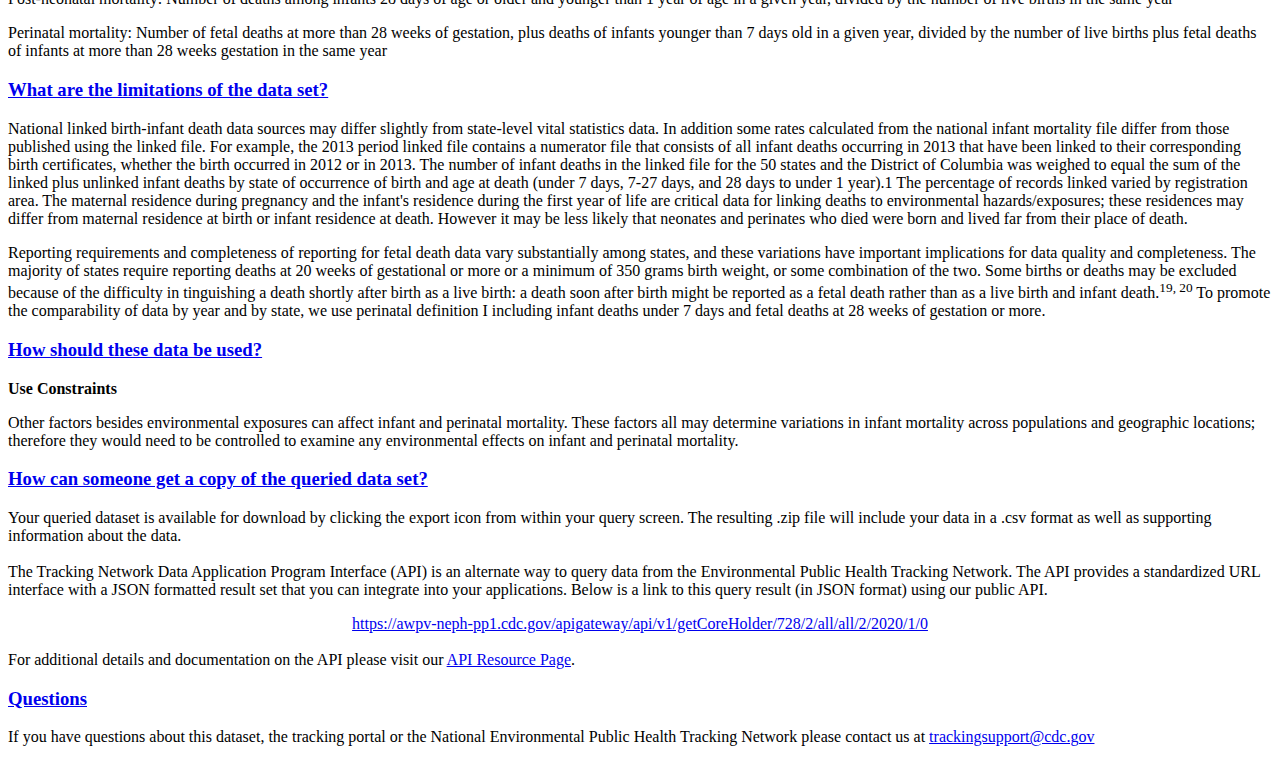
<file: Archive/infant_mortality_rate_county/footnotes_195041.htm>
<!doctype html>
<html lang="en-us">
<head>
	<meta charset="utf-8">
	<title>About These Data</title>
	</head>

<body>
	<p><h3>Infant Mortality | Perinatal (>=28 Weeks Gestation to <7 Days of Age) Mortality Rate per 1,000 Live Births and Fetal Deaths over a 5-year Period</h3></p>

<div id="ATDAccordion" class="panel-group" role="tablist" aria-multiselectable="true">

	<!-- *** FOOTNOTES *** -->
	<div class="panel panel-default">
		<div class="panel-heading" role="tab" id="headingFootnotes">
			<h3 class="panel-title">
				<a role="button" data-toggle="collapse" data-parent="#ATDAccordion" href="#collapseFootnotes" aria-expanded="true" aria-controls="collapseFootnotes">
					Data details
				</a>
			</h3>
		</div>
		<div id="collapseFootnotes" class="panel-collapse collapse in" role="tabpanel" aria-labelledby="headingFootnotes">
			<div class="panel-body">
				<h3>Footnotes</h3>
				<p>
					<ol>
													<li><p>Natality data and period linked birth-infant death data are provided by CDC&#39;s National Center for Health Statistics (NCHS) National Vital Statistics System. Population estimates are from the Vintage Bridged-Race Population Estimates.</p></li>
													<li><p>Reproductive and birth outcome (RBO) measures use the address reported by the mother on the date of delivery and may not reflect where the mother lived or worked during her pregnancy, or where the mother or infant live following delivery. Mothers&#39; foreign residencies were excluded.</p></li>
													<li><p>For years 2014 and later or any 5 year period including years 2014 (e.g. 2010-2014), the obstetric estimate of gestation at delivery (OE) has been used for all gestational age calculations. For years prior to 2014, gestational age is based on an algorithm that uses both the mother&#39;s reported last normal menstrual period (LMP) and the clinician&#39;s estimate of gestational age. Because of this change years or time periods using LMP are not directly comparable to years or time periods using OE.</p></li>
													<li><p>
Non-zero counts less than 10 and corresponding rates have been suppressed to protect confidentiality for counties with less than 100,000 population.
</p></li>
													<li><p>For years 2008 and later, all counts less than 10 and corresponding rates have been suppressed for all counties and states. For years prior to 2008, non-zero counts less than 6 and corresponding rates have been suppressed to protect confidentiality for counties with less than 100,000 population.</p></li>
											</ol>
				</p>

				<h3>Blanks or Missing Data</h3>
				<p>Blanks or missing data within the maps, tables, and charts may be due to one of the following reasons: (1) data were not collected, (2) data were collected but were not provided to CDC, or (3) data were incomplete or did not meet data quality standards.</p>

				<h3>Data Differences</h3>
				<p>Data presented on CDC's Tracking Network may differ from data that are presented on state or city tracking networks, state or city health department websites, and other source websites for the same measures. The differences may occur for many reasons, such as use of different population estimates, differences in processes and timing for updating data, or differences in how a measure is defined for environmental public health tracking purposes. Consult the indicators and measures descriptions and metadata that are provided on this site for more information.</p>

				
				
				<h3>Indicator</h3>
				<p>For more information, refer to the documentation available through the <a target="_blank" href="../showIndicatorPages.action?selectedContentAreaAbbreviation=8&selectedIndicatorId=15">Indicator and Data Link</a>.</p>

									<h3>Data Source Descriptions (Metadata)</h3>
					<p>For more information about the state or national data sources, read these metadata descriptions about the data; <a target="_blank" href="/showFullMetadataReport.action?id=4CC22F22-C9F8-4311-BBB9-F1D5E1A3F001">National Reproductive and Birth Outcomes</a></p>
				
				
				<h3>Map Data Sources</h3>
				<p>This site makes use of 
	<a href="https://www.openstreetmap.org/copyright#trademarks" target="_blank">OpenStreetMap&reg;</a> 
	and OSM's <a href="https:/wiki.openstreetmap.org/wiki/Nominatim" target="_blank">Nominatim</a> 
	service for our GeoPlace search. 
	<a href="https://www.openstreetmap.org/copyright#trademarks"target="_blank">OpenStreetMap&reg;</a> is open 
	data, licensed under the <a href="https://opendatacommons.org/licenses/odbl/" target="_blank">Open Data 
	Commons Open Database License(ODbL)</a> by the 
	<a href="https://wiki.osmfoundation.org/wiki/Main_Page" target="_blank">OpenStreetMap Foundation (OSMF)</a>.
	<table class="mt-4 mb-4">
		<tr>
			<th class="fw-bold text-center">Map</th>
			<th class="fw-bold text-center">Attribution</th>
		</tr>
		<tr>
			<td class="py-2"> 
				<a href="http://www.arcgis.com/home/item.html?id=10df2279f9684e4a9f6a7f08febac2a9" target="_blank">World Imagery</a>
			</td>
			<td class="py-2">Sources: Esri, DigitalGlobe, GeoEye, i-cubed, USDA FSA, USGS, AEX, Getmapping, Aerogrid, IGN, IGP, swisstopo, and the GIS User Community</td>
		</tr>
		<tr>
			<td class="py-2"> 
				<a href="https://www.arcgis.com/home/item.html?id=de26a3cf4cc9451298ea173c4b324736" target="_blank">World Street Map</a>
			</td>
			<td class="py-2">Sources: Esri, DeLorme, HERE, USGS, Intermap, iPC, NRCAN, Esri Japan, METI, Esri China (Hong Kong), Esri (Thailand), MapmyIndia, TomTom</td>
		</tr>
		<tr>
			<td class="py-2"> 
				<a href="https://www.arcgis.com/home/item.html?id=7dc6cea0b1764a1f9af2e679f642f0f5" target="_blank">World Topo Map</a>
			</td>
			<td class="py-2">
				Sources: Esri, DeLorme, HERE, TomTom, Intermap, increment P Corp., GEBCO, USGS, FAO, NPS, NRCAN, 
				GeoBase, IGN, Kadaster NL, Ordnance Survey, Esri Japan, METI, Esri China (Hong Kong), swisstopo, MapmyIndia, and the GIS User Community
			</td>
		</tr>
		<tr>
			<td class="py-2"> 
				<a href="https://www.arcgis.com/home/item.html?id=3d1a30626bbc46c582f148b9252676ce" target="_blank">National Geographic</a>
			</td>
			<td class="py-2">Sources: National Geographic, Esri, DeLorme, HERE, UNEP-WCMC, USGS, NASA, ESA, METI, NRCAN, GEBCO, NOAA, iPC</td>
		</tr>
		<tr>
			<td class="py-2"> 
				<a href="https://www.arcgis.com/home/item.html?id=8a2cba3b0ebf4140b7c0dc5ee149549a" target="_blank">Light Gray Canvas Map</a>
			</td>
			<td class="py-2">Sources: Esri, DeLorme, HERE, MapmyIndia</td>
		</tr>
	</table>
	<p>
		<a href="https://www.hhs.gov/vulnerability-disclosure-policy/index.html" target="_blank">Vulnerability Disclosure Policy</a>
	</p>
	</p>
			</div>
		</div>
	</div>

	<!-- *** CITATION *** -->
	<div class="panel panel-default">
		<div class="panel-heading" role="tab" id="headingCitation">
			<h3 class="panel-title">
				<a role="button" data-toggle="collapse" data-parent="#ATDAccordion" href="#collapseCitation" aria-expanded="true" aria-controls="collapseCitation">
					How should this data set be cited?
				</a>
			</h3>
		</div>
		<div id="collapseCitation" class="panel-collapse collapse" role="tabpanel" aria-labelledby="headingTwo">
			<div class="panel-body">
				<p><b>Suggested Citation</b></p>
				<p>
					Centers for Disease Control and Prevention. National Center for Health Statistics. Reproductive and Birth Outcomes. 
					Accessed From: https://ephtracking.cdc.gov/DataExplorer. Accessed on 01/30/2025
				</p>
			</div>
		</div>
	</div>

	<!-- *** PURPOSE/WHY CREATED *** -->
	<div class="panel panel-default">
		<div class="panel-heading" role="tab" id="headingPurpose">
			<h3 class="panel-title">
				<a role="button" data-toggle="collapse" data-parent="#ATDAccordion" href="#collapsePurpose" aria-expanded="true" aria-controls="collapsePurpose">
					Why was the data set created?
				</a>
			</h3>
		</div>
		<div id="collapsePurpose" class="panel-collapse collapse" role="tabpanel" aria-labelledby="headingPurpose">
			<div class="panel-body">
				<p><b>Purpose</b></p>
				<p><p>This indicator can be used to influence public health prevention actions, interventions, and policymakers. It can help inform
    the public regarding risk factors requiring management or mitigation or to identify at-risk populations. The measure
    can be used to inform public health prevention actions, interventions, and policymakers. It can help inform the public
    regarding risk factors requiring management or mitigation or to identify at-risk populations.</p>
<p>The measure can be used as a screening indicator to determine if, when, and where changes to baseline values for infant,
    neonatal, perinatal, and post-neonatal mortality rates have occurred. It will assist in improving understanding of geographic
    variation, time trends, and demographic patterns of infant death. This measure can also be used to evaluate the effectiveness
    of existing and new prevention programs.</p></p>
			</div>
		</div>
	</div>

	<!-- *** DATASET DERIVED/HOW WAS IT CREATED *** -->
	<div class="panel panel-default">
		<div class="panel-heading" role="tab" id="headingDerivation">
			<h3 class="panel-title">
				<a role="button" data-toggle="collapse" data-parent="#ATDAccordion" href="#collapseDerivation" aria-expanded="true" aria-controls="collapseDerivation">
					How was the data set created?
				</a>
			</h3>
		</div>
		<div id="collapseDerivation" class="panel-collapse collapse" role="tabpanel" aria-labelledby="headingDerivation">
			<div class="panel-body">
				<p><b>Derivation of measure</b></p>
				<p><p>Infant mortality: Number of deaths among infants younger than 1 year of age in a given year, divided by the number of live
    births in the same year</p>
<p>Neonatal mortality: Number of deaths among infants younger than 28 days of age in a given year, divided by the number of
    live births in the same year</p>
<p>Post-neonatal mortality: Number of deaths among infants 28 days of age or older and younger than 1 year of age in a given
    year, divided by the number of live births in the same year</p>
<p>Perinatal mortality: Number of fetal deaths at more than 28 weeks of gestation, plus deaths of infants younger than 7 days
    old in a given year, divided by the number of live births plus fetal deaths of infants at more than 28 weeks gestation
    in the same year</p></p>
			</div>
		</div>
	</div>

	<!-- *** LIMITATIONS *** -->
	<div class="panel panel-default">
		<div class="panel-heading" role="tab" id="headingLimitations">
			<h3 class="panel-title">
				<a role="button" data-toggle="collapse" data-parent="#ATDAccordion" href="#collapseLimitations" aria-expanded="true" aria-controls="collapseLimitations">
					What are the limitations of the data set?
				</a>
			</h3>
		</div>
		<div id="collapseLimitations" class="panel-collapse collapse" role="tabpanel" aria-labelledby="headingLimitations">
			<div class="panel-body">
				<p><b></b></p>
				<p><p>National linked birth-infant death data sources may differ slightly from state-level vital statistics data. In addition some rates calculated from the national infant mortality file differ from those published using the linked file. For example, the 2013 period linked file contains a numerator file that consists of all infant deaths occurring in 2013 that have been linked to their corresponding birth certificates, whether the birth occurred in 2012 or in 2013. The number of infant deaths in the linked file for the 50 states and the District of Columbia was weighed to equal the sum of the linked plus unlinked infant deaths by state of occurrence of birth and age at death (under 7 days, 7-27 days, and 28 days to under 1 year).1 The percentage of records linked varied by registration area. The maternal residence during pregnancy and the infant's residence during the first year of life are critical data for linking deaths to environmental hazards/exposures; these residences may differ from maternal residence at birth or infant residence at death. However it may be less likely that neonates and perinates who died were born and lived far from their place of death.</p><p>Reporting requirements and completeness of reporting for fetal death data vary substantially among states, and these variations have important implications for data quality and completeness. The majority of states require reporting deaths at 20 weeks of gestational or more or a minimum of 350 grams birth weight, or some combination of the two. Some births or deaths may be excluded because of the difficulty in tinguishing a death shortly after birth as a live birth: a death soon after birth might be reported as a fetal death rather than as a live birth and infant death.<sup>19, 20</sup> To promote the comparability of data by year and by state, we use perinatal definition I including infant deaths under 7 days and fetal deaths at 28 weeks of gestation or more.</p></p>
			</div>
		</div>
	</div>

	<!-- *** CONSTRAINTS/HOW DATA TO BE USED *** -->
	<div class="panel panel-default">
		<div class="panel-heading" role="tab" id="headingConstraints">
			<h3 class="panel-title">
				<a role="button" data-toggle="collapse" data-parent="#ATDAccordion" href="#collapseConstraints" aria-expanded="true" aria-controls="collapseConstraints">
					How should these data be used?
				</a>
			</h3>
		</div>
		<div id="collapseConstraints" class="panel-collapse collapse" role="tabpanel" aria-labelledby="headingConstraints">
			<div class="panel-body">
				<p><b>Use Constraints</b></p>
				<p><p>Other factors besides environmental exposures can affect infant and perinatal mortality. These factors all may determine
    variations in infant mortality across populations and geographic locations; therefore they would need to be controlled
    to examine any environmental effects on infant and perinatal mortality. </p></p>
			</div>
		</div>
	</div>

	<!-- *** HOW TO GET COPY *** -->
	<div class="panel panel-default">
		<div class="panel-heading" role="tab" id="headingData">
			<h3 class="panel-title">
				<a role="button" data-toggle="collapse" data-parent="#ATDAccordion" href="#collapseData" aria-expanded="true" aria-controls="collapseData">
					How can someone get a copy of the queried data set?
				</a>
			</h3>
		</div>
		<div id="collapseData" class="panel-collapse collapse" role="tabpanel" aria-labelledby="headingData">
			<div class="panel-body">
				<p>
					Your queried dataset is available for download by clicking the export icon from within your query screen. The resulting .zip file will include your data in a .csv format as well as supporting information about the data.<br><br>
					The Tracking Network Data Application Program Interface (API) is an alternate way to query data from the Environmental Public Health Tracking Network. The API provides a standardized URL interface with a JSON formatted result set that you can integrate into your applications. Below is a link to this query result (in JSON format) using our public API. <br>
<center><a target="_blank" href="https://awpv-neph-pp1.cdc.gov/apigateway/api/v1/getCoreHolder/728/2/all/all/2/2020/1/0">https://awpv-neph-pp1.cdc.gov/apigateway/api/v1/getCoreHolder/728/2/all/all/2/2020/1/0</a></center><br>
For additional details and documentation on the API please visit our <a target="_blank" href="../apihelp">API Resource Page</a>.
				</p>
			</div>
		</div>
	</div>

	<!-- *** QUESTIONS *** -->
	<div class="panel panel-default">
		<div class="panel-heading" role="tab" id="headingQuestions">
			<h3 class="panel-title">
				<a role="button" data-toggle="collapse" data-parent="#ATDAccordion" href="#collapseQuestions" aria-expanded="true" aria-controls="collapseQuestions">
					Questions
				</a>
			</h3>
		</div>
		<div id="collapseQuestions" class="panel-collapse collapse" role="tabpanel" aria-labelledby="headingQuestions">
			<div class="panel-body">
				<p>If you have questions about this dataset, the tracking portal or the National Environmental Public Health Tracking Network please contact us at <a href="mailto:trackingsupport@cdc.gov">trackingsupport@cdc.gov</a></p>
			</div>
		</div>
	</div>

</div> 
</body>
</html>
</file>
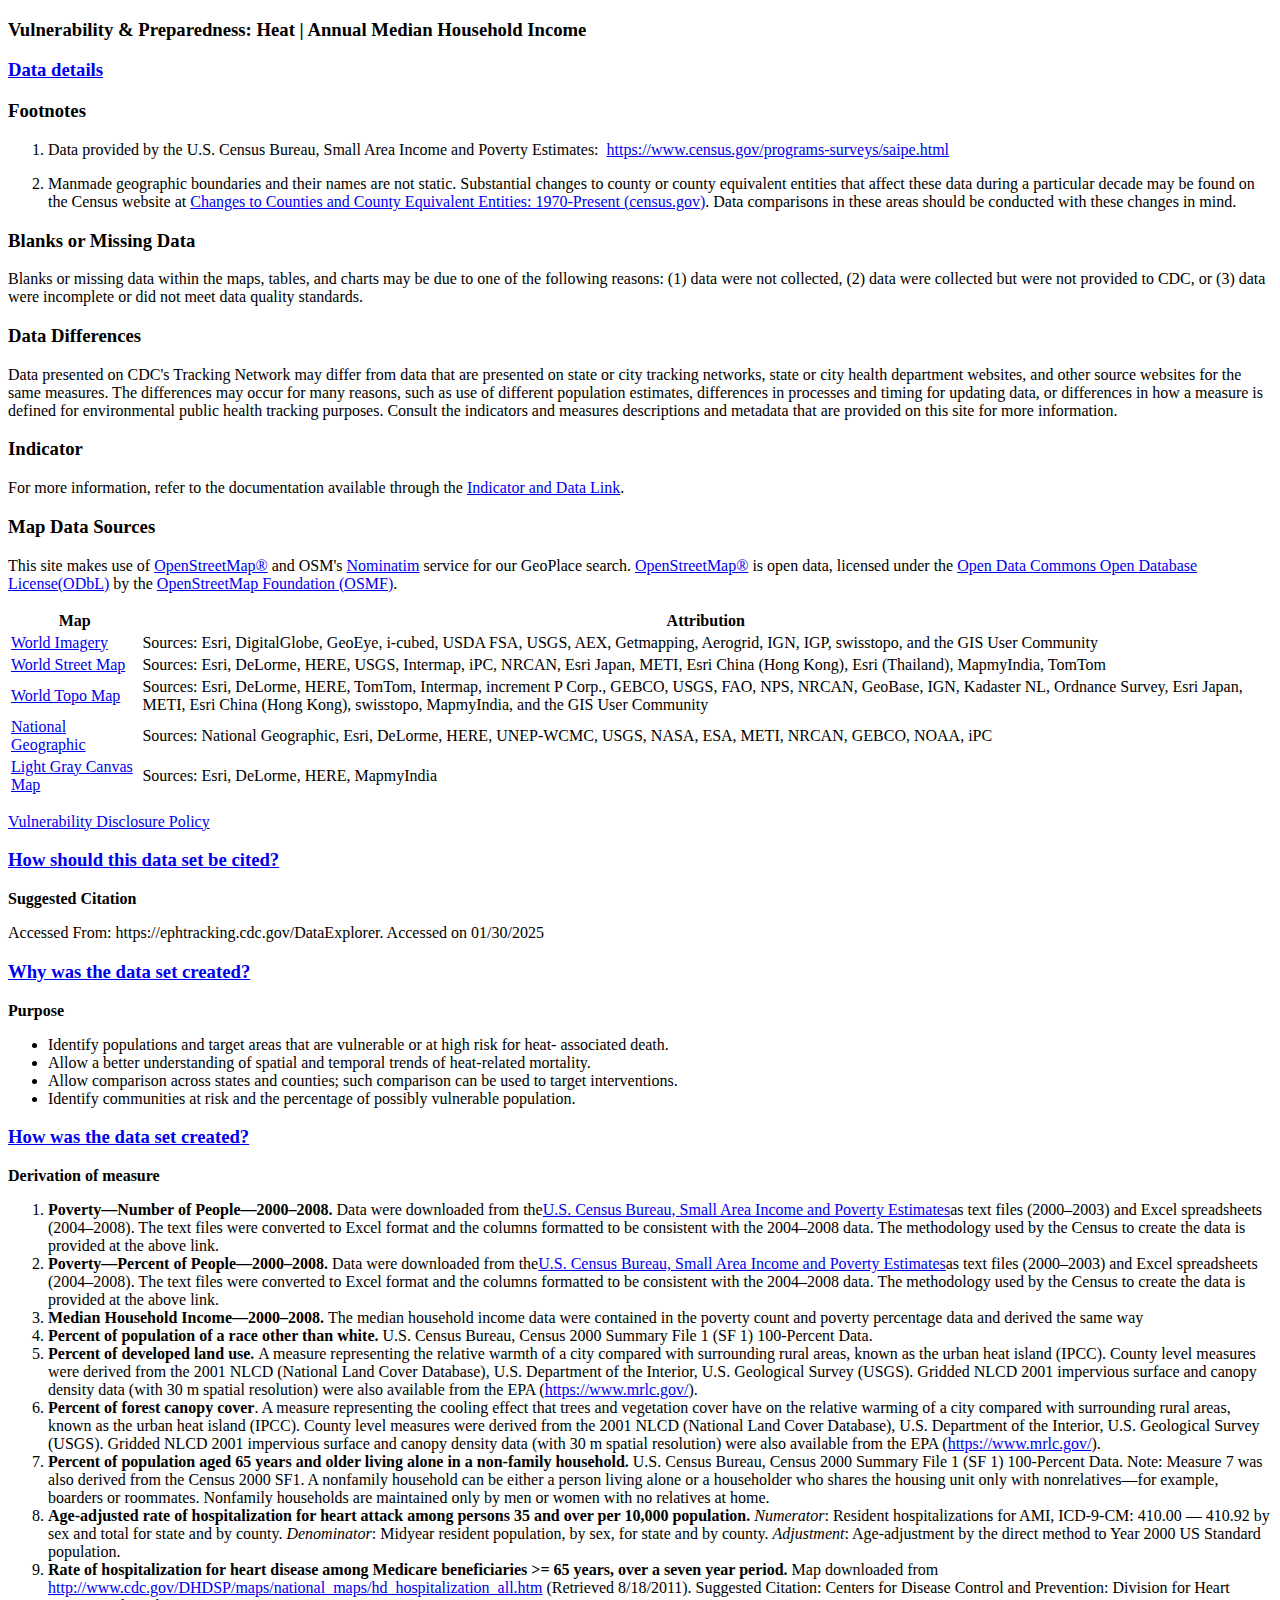
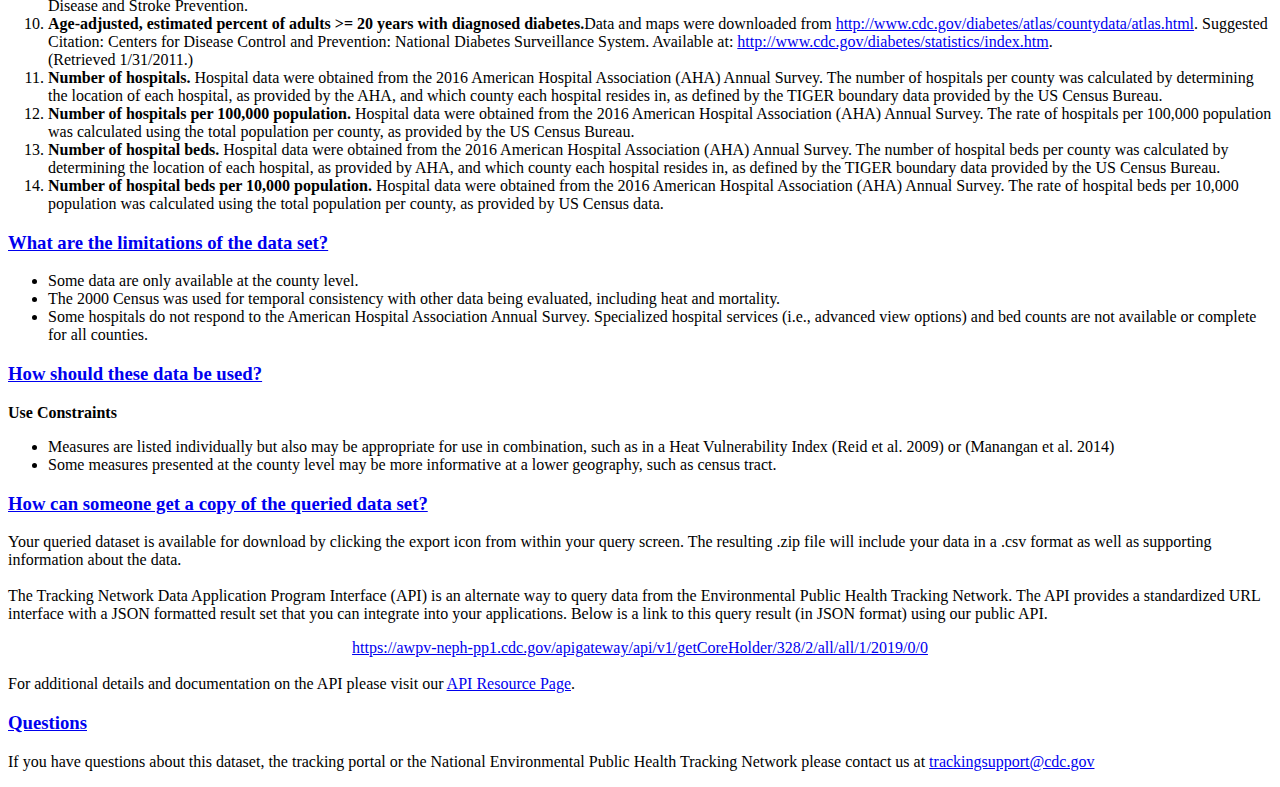
<file: Archive/median_income_2019_county/footnotes_195508.htm>
<!doctype html>
<html lang="en-us">
<head>
	<meta charset="utf-8">
	<title>About These Data</title>
	</head>

<body>
	<p><h3>Vulnerability & Preparedness: Heat | Annual Median Household Income</h3></p>

<div id="ATDAccordion" class="panel-group" role="tablist" aria-multiselectable="true">

	<!-- *** FOOTNOTES *** -->
	<div class="panel panel-default">
		<div class="panel-heading" role="tab" id="headingFootnotes">
			<h3 class="panel-title">
				<a role="button" data-toggle="collapse" data-parent="#ATDAccordion" href="#collapseFootnotes" aria-expanded="true" aria-controls="collapseFootnotes">
					Data details
				</a>
			</h3>
		</div>
		<div id="collapseFootnotes" class="panel-collapse collapse in" role="tabpanel" aria-labelledby="headingFootnotes">
			<div class="panel-body">
				<h3>Footnotes</h3>
				<p>
					<ol>
													<li><p>Data provided by the U.S. Census Bureau, Small Area Income and Poverty Estimates:&nbsp; <a href="https://www.census.gov/programs-surveys/saipe.html">https://www.census.gov/programs-surveys/saipe.html</a></p></li>
													<li><p>Manmade geographic boundaries and their names are not static. Substantial changes to county or county equivalent entities that affect these data during a particular decade may be found on the Census website at <a href="https://www.census.gov/programs-surveys/geography/technical-documentation/county-changes.html">Changes to Counties and County Equivalent Entities: 1970-Present (census.gov)</a>. Data comparisons in these areas should be conducted with these changes in mind.</p></li>
											</ol>
				</p>

				<h3>Blanks or Missing Data</h3>
				<p>Blanks or missing data within the maps, tables, and charts may be due to one of the following reasons: (1) data were not collected, (2) data were collected but were not provided to CDC, or (3) data were incomplete or did not meet data quality standards.</p>

				<h3>Data Differences</h3>
				<p>Data presented on CDC's Tracking Network may differ from data that are presented on state or city tracking networks, state or city health department websites, and other source websites for the same measures. The differences may occur for many reasons, such as use of different population estimates, differences in processes and timing for updating data, or differences in how a measure is defined for environmental public health tracking purposes. Consult the indicators and measures descriptions and metadata that are provided on this site for more information.</p>

				
				
				<h3>Indicator</h3>
				<p>For more information, refer to the documentation available through the <a target="_blank" href="../showIndicatorPages.action?selectedContentAreaAbbreviation=35&selectedIndicatorId=172">Indicator and Data Link</a>.</p>

				
				
				<h3>Map Data Sources</h3>
				<p>This site makes use of 
	<a href="https://www.openstreetmap.org/copyright#trademarks" target="_blank">OpenStreetMap&reg;</a> 
	and OSM's <a href="https:/wiki.openstreetmap.org/wiki/Nominatim" target="_blank">Nominatim</a> 
	service for our GeoPlace search. 
	<a href="https://www.openstreetmap.org/copyright#trademarks"target="_blank">OpenStreetMap&reg;</a> is open 
	data, licensed under the <a href="https://opendatacommons.org/licenses/odbl/" target="_blank">Open Data 
	Commons Open Database License(ODbL)</a> by the 
	<a href="https://wiki.osmfoundation.org/wiki/Main_Page" target="_blank">OpenStreetMap Foundation (OSMF)</a>.
	<table class="mt-4 mb-4">
		<tr>
			<th class="fw-bold text-center">Map</th>
			<th class="fw-bold text-center">Attribution</th>
		</tr>
		<tr>
			<td class="py-2"> 
				<a href="http://www.arcgis.com/home/item.html?id=10df2279f9684e4a9f6a7f08febac2a9" target="_blank">World Imagery</a>
			</td>
			<td class="py-2">Sources: Esri, DigitalGlobe, GeoEye, i-cubed, USDA FSA, USGS, AEX, Getmapping, Aerogrid, IGN, IGP, swisstopo, and the GIS User Community</td>
		</tr>
		<tr>
			<td class="py-2"> 
				<a href="https://www.arcgis.com/home/item.html?id=de26a3cf4cc9451298ea173c4b324736" target="_blank">World Street Map</a>
			</td>
			<td class="py-2">Sources: Esri, DeLorme, HERE, USGS, Intermap, iPC, NRCAN, Esri Japan, METI, Esri China (Hong Kong), Esri (Thailand), MapmyIndia, TomTom</td>
		</tr>
		<tr>
			<td class="py-2"> 
				<a href="https://www.arcgis.com/home/item.html?id=7dc6cea0b1764a1f9af2e679f642f0f5" target="_blank">World Topo Map</a>
			</td>
			<td class="py-2">
				Sources: Esri, DeLorme, HERE, TomTom, Intermap, increment P Corp., GEBCO, USGS, FAO, NPS, NRCAN, 
				GeoBase, IGN, Kadaster NL, Ordnance Survey, Esri Japan, METI, Esri China (Hong Kong), swisstopo, MapmyIndia, and the GIS User Community
			</td>
		</tr>
		<tr>
			<td class="py-2"> 
				<a href="https://www.arcgis.com/home/item.html?id=3d1a30626bbc46c582f148b9252676ce" target="_blank">National Geographic</a>
			</td>
			<td class="py-2">Sources: National Geographic, Esri, DeLorme, HERE, UNEP-WCMC, USGS, NASA, ESA, METI, NRCAN, GEBCO, NOAA, iPC</td>
		</tr>
		<tr>
			<td class="py-2"> 
				<a href="https://www.arcgis.com/home/item.html?id=8a2cba3b0ebf4140b7c0dc5ee149549a" target="_blank">Light Gray Canvas Map</a>
			</td>
			<td class="py-2">Sources: Esri, DeLorme, HERE, MapmyIndia</td>
		</tr>
	</table>
	<p>
		<a href="https://www.hhs.gov/vulnerability-disclosure-policy/index.html" target="_blank">Vulnerability Disclosure Policy</a>
	</p>
	</p>
			</div>
		</div>
	</div>

	<!-- *** CITATION *** -->
	<div class="panel panel-default">
		<div class="panel-heading" role="tab" id="headingCitation">
			<h3 class="panel-title">
				<a role="button" data-toggle="collapse" data-parent="#ATDAccordion" href="#collapseCitation" aria-expanded="true" aria-controls="collapseCitation">
					How should this data set be cited?
				</a>
			</h3>
		</div>
		<div id="collapseCitation" class="panel-collapse collapse" role="tabpanel" aria-labelledby="headingTwo">
			<div class="panel-body">
				<p><b>Suggested Citation</b></p>
				<p>
					 
					Accessed From: https://ephtracking.cdc.gov/DataExplorer. Accessed on 01/30/2025
				</p>
			</div>
		</div>
	</div>

	<!-- *** PURPOSE/WHY CREATED *** -->
	<div class="panel panel-default">
		<div class="panel-heading" role="tab" id="headingPurpose">
			<h3 class="panel-title">
				<a role="button" data-toggle="collapse" data-parent="#ATDAccordion" href="#collapsePurpose" aria-expanded="true" aria-controls="collapsePurpose">
					Why was the data set created?
				</a>
			</h3>
		</div>
		<div id="collapsePurpose" class="panel-collapse collapse" role="tabpanel" aria-labelledby="headingPurpose">
			<div class="panel-body">
				<p><b>Purpose</b></p>
				<p><ul><li>Identify populations and target areas that are vulnerable or at high risk for heat- associated death.</li><li>Allow a better understanding of spatial and temporal trends of heat-related mortality.</li><li>Allow comparison across states and counties; such comparison can be used to target interventions.</li><li>Identify communities at risk and the percentage of possibly vulnerable population.</li></ul></p>
			</div>
		</div>
	</div>

	<!-- *** DATASET DERIVED/HOW WAS IT CREATED *** -->
	<div class="panel panel-default">
		<div class="panel-heading" role="tab" id="headingDerivation">
			<h3 class="panel-title">
				<a role="button" data-toggle="collapse" data-parent="#ATDAccordion" href="#collapseDerivation" aria-expanded="true" aria-controls="collapseDerivation">
					How was the data set created?
				</a>
			</h3>
		</div>
		<div id="collapseDerivation" class="panel-collapse collapse" role="tabpanel" aria-labelledby="headingDerivation">
			<div class="panel-body">
				<p><b>Derivation of measure</b></p>
				<p><ol><li><strong> Poverty&mdash;Number of People&mdash;2000&ndash;2008. </strong>Data were downloaded from the<a href="http://www.census.gov/did/www/saipe/data/statecounty/data/2006.html">U.S. Census Bureau, Small Area Income and Poverty Estimates</a>as text files (2000&ndash;2003) and Excel spreadsheets (2004&ndash;2008). The text files were converted to Excel format and the columns formatted to be consistent with the 2004&ndash;2008 data. The methodology used by the Census to create the data is provided at the above link.</li><li><strong> Poverty&mdash;Percent of People&mdash;2000&ndash;2008. </strong>Data were downloaded from the<a href="http://www.census.gov/did/www/saipe/data/statecounty/data/2006.html">U.S. Census Bureau, Small Area Income and Poverty Estimates</a>as text files (2000&ndash;2003) and Excel spreadsheets (2004&ndash;2008). The text files were converted to Excel format and the columns formatted to be consistent with the 2004&ndash;2008 data. The methodology used by the Census to create the data is provided at the above link.</li><li><strong> Median Household Income&mdash;2000&ndash;2008. </strong>The median household income data were contained in the poverty count and poverty percentage data and derived the same way</li><li><strong> Percent of population of a race other than white. </strong>U.S. Census Bureau, Census 2000 Summary File 1 (SF 1) 100-Percent Data.</li><li><strong> Percent of developed land use.&nbsp;</strong>A measure representing the relative warmth of a city compared with surrounding rural areas, known as the urban heat island (IPCC). County level measures were derived from the 2001 NLCD (National Land Cover Database), U.S. Department of the Interior, U.S. Geological Survey (USGS). Gridded NLCD 2001 impervious surface and canopy density data (with 30 m spatial resolution) were also available from the EPA (<a href="https://www.mrlc.gov/">https://www.mrlc.gov/</a>).</li><li><strong>Percent of forest canopy cover</strong>. A measure representing the cooling effect that trees and vegetation cover have on the relative warming of a city compared with surrounding rural areas, known as the urban heat island (IPCC). County level measures were derived from the 2001 NLCD (National Land Cover Database), U.S. Department of the Interior, U.S. Geological Survey (USGS). Gridded NLCD 2001 impervious surface and canopy density data (with 30 m spatial resolution) were also available from the EPA (<a href="https://www.mrlc.gov/">https://www.mrlc.gov/</a>).</li><li><strong> Percent of population aged 65 years and older living alone in a non-family household.&nbsp;</strong>U.S. Census Bureau, Census 2000 Summary File 1 (SF 1) 100-Percent Data. Note: Measure 7 was also derived from the Census 2000 SF1. A nonfamily household can be either a person living alone or a householder who shares the housing unit only with nonrelatives&mdash;for example, boarders or roommates. Nonfamily households are maintained only by men or women with no relatives at home.</li><li><strong> Age-adjusted rate of hospitalization for heart attack among persons 35 and over per 10,000 population.</strong><em> Numerator</em>: Resident hospitalizations for AMI, ICD-9-CM: 410.00 &mdash; 410.92 by sex and total for state and by county. <em>Denominator</em>: Midyear resident population, by sex, for state and by county. <em>Adjustment</em>: Age-adjustment by the direct method to Year 2000 US Standard population.</li><li><strong> Rate of hospitalization for heart disease among Medicare beneficiaries &gt;= 65 years, over a seven year period. </strong>Map downloaded from <a href="http://www.cdc.gov/DHDSP/maps/national_maps/hd_hospitalization_all.htm">http://www.cdc.gov/DHDSP/maps/national_maps/hd_hospitalization_all.htm</a> (Retrieved 8/18/2011). Suggested Citation: Centers for Disease Control and Prevention: Division for Heart Disease and Stroke Prevention.</li><li><strong> Age-adjusted, estimated percent of adults &gt;= 20 years with diagnosed diabetes.</strong>Data and maps were downloaded from <a href="http://www.cdc.gov/diabetes/atlas/countydata/atlas.html">http://www.cdc.gov/diabetes/atlas/countydata/atlas.html</a>. Suggested Citation: Centers for Disease Control and Prevention: National Diabetes Surveillance System. Available at:&nbsp;<a href="http://www.cdc.gov/diabetes/statistics/index.htm">http://www.cdc.gov/diabetes/statistics/index.htm</a>.<br /> (Retrieved 1/31/2011.)</li><li><strong> Number of hospitals.</strong> Hospital data were obtained from the 2016 American Hospital Association (AHA) Annual Survey. The number of hospitals per county was calculated by determining the location of each hospital, as provided by the AHA, and which county each hospital resides in, as defined by the TIGER boundary data provided by the US Census Bureau.</li><li><strong> Number of hospitals per 100,000 population.</strong> Hospital data were obtained from the 2016 American Hospital Association (AHA) Annual Survey. The rate of hospitals per 100,000 population was calculated using the total population per county, as provided by the US Census Bureau.</li><li><strong> Number of hospital beds.</strong> Hospital data were obtained from the 2016 American Hospital Association (AHA) Annual Survey. The number of hospital beds per county was calculated by determining the location of each hospital, as provided by AHA, and which county each hospital resides in, as defined by the TIGER boundary data provided by the US Census Bureau.</li><li><strong>Number of hospital beds per 10,000 population.</strong> Hospital data were obtained from the 2016 American Hospital Association (AHA) Annual Survey. The rate of hospital beds per 10,000 population was calculated using the total population per county, as provided by US Census data.</li></ol></p>
			</div>
		</div>
	</div>

	<!-- *** LIMITATIONS *** -->
	<div class="panel panel-default">
		<div class="panel-heading" role="tab" id="headingLimitations">
			<h3 class="panel-title">
				<a role="button" data-toggle="collapse" data-parent="#ATDAccordion" href="#collapseLimitations" aria-expanded="true" aria-controls="collapseLimitations">
					What are the limitations of the data set?
				</a>
			</h3>
		</div>
		<div id="collapseLimitations" class="panel-collapse collapse" role="tabpanel" aria-labelledby="headingLimitations">
			<div class="panel-body">
				<p><b></b></p>
				<p><ul><li>Some data are only available at the county level.</li><li>The 2000 Census was used for temporal consistency with other data being evaluated, including heat and mortality.</li><li>Some hospitals do not respond to the American Hospital Association Annual Survey. Specialized hospital services (i.e., advanced view options) and bed counts are not available or complete for all counties.</li></ul></p>
			</div>
		</div>
	</div>

	<!-- *** CONSTRAINTS/HOW DATA TO BE USED *** -->
	<div class="panel panel-default">
		<div class="panel-heading" role="tab" id="headingConstraints">
			<h3 class="panel-title">
				<a role="button" data-toggle="collapse" data-parent="#ATDAccordion" href="#collapseConstraints" aria-expanded="true" aria-controls="collapseConstraints">
					How should these data be used?
				</a>
			</h3>
		</div>
		<div id="collapseConstraints" class="panel-collapse collapse" role="tabpanel" aria-labelledby="headingConstraints">
			<div class="panel-body">
				<p><b>Use Constraints</b></p>
				<p><ul><li>Measures are listed individually but also may be appropriate for use in combination, such as in a Heat Vulnerability Index (Reid et al. 2009) or (Manangan et al. 2014)</li><li>Some measures presented at the county level may be more informative at a lower geography, such as census tract.</li></ul></p>
			</div>
		</div>
	</div>

	<!-- *** HOW TO GET COPY *** -->
	<div class="panel panel-default">
		<div class="panel-heading" role="tab" id="headingData">
			<h3 class="panel-title">
				<a role="button" data-toggle="collapse" data-parent="#ATDAccordion" href="#collapseData" aria-expanded="true" aria-controls="collapseData">
					How can someone get a copy of the queried data set?
				</a>
			</h3>
		</div>
		<div id="collapseData" class="panel-collapse collapse" role="tabpanel" aria-labelledby="headingData">
			<div class="panel-body">
				<p>
					Your queried dataset is available for download by clicking the export icon from within your query screen. The resulting .zip file will include your data in a .csv format as well as supporting information about the data.<br><br>
					The Tracking Network Data Application Program Interface (API) is an alternate way to query data from the Environmental Public Health Tracking Network. The API provides a standardized URL interface with a JSON formatted result set that you can integrate into your applications. Below is a link to this query result (in JSON format) using our public API. <br>
<center><a target="_blank" href="https://awpv-neph-pp1.cdc.gov/apigateway/api/v1/getCoreHolder/328/2/all/all/1/2019/0/0">https://awpv-neph-pp1.cdc.gov/apigateway/api/v1/getCoreHolder/328/2/all/all/1/2019/0/0</a></center><br>
For additional details and documentation on the API please visit our <a target="_blank" href="../apihelp">API Resource Page</a>.
				</p>
			</div>
		</div>
	</div>

	<!-- *** QUESTIONS *** -->
	<div class="panel panel-default">
		<div class="panel-heading" role="tab" id="headingQuestions">
			<h3 class="panel-title">
				<a role="button" data-toggle="collapse" data-parent="#ATDAccordion" href="#collapseQuestions" aria-expanded="true" aria-controls="collapseQuestions">
					Questions
				</a>
			</h3>
		</div>
		<div id="collapseQuestions" class="panel-collapse collapse" role="tabpanel" aria-labelledby="headingQuestions">
			<div class="panel-body">
				<p>If you have questions about this dataset, the tracking portal or the National Environmental Public Health Tracking Network please contact us at <a href="mailto:trackingsupport@cdc.gov">trackingsupport@cdc.gov</a></p>
			</div>
		</div>
	</div>

</div> 
</body>
</html>
</file>
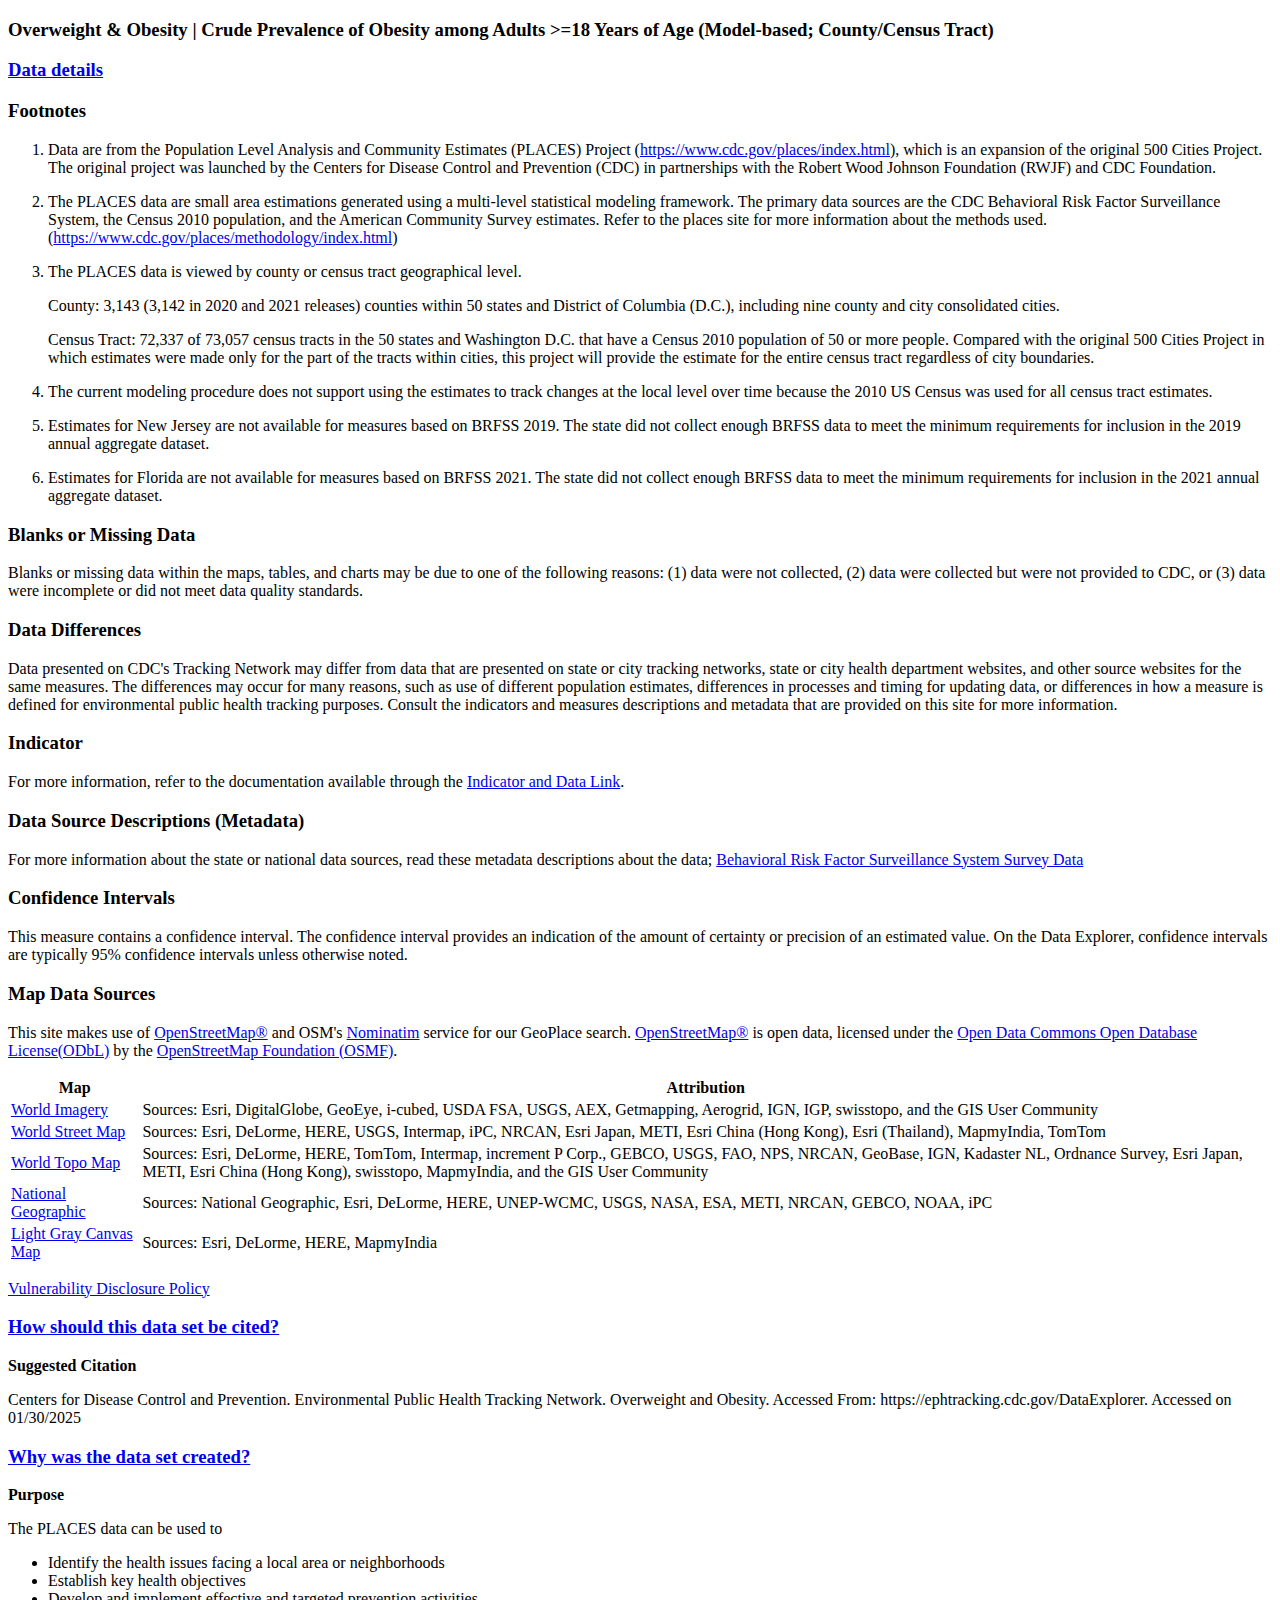
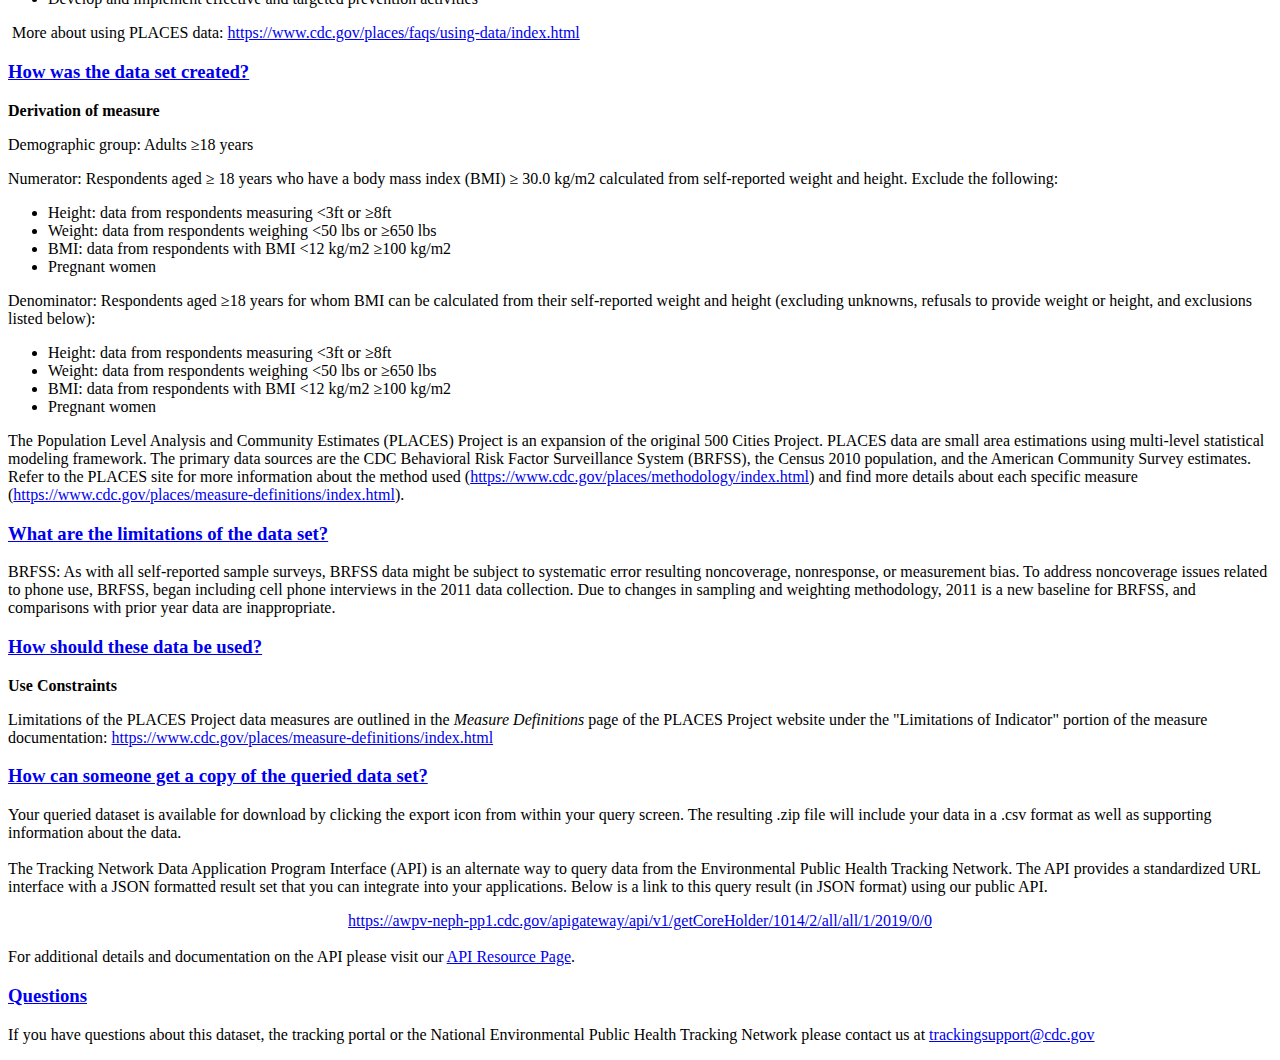
<file: Archive/obesity_2019_county/footnotes_195635.htm>
<!doctype html>
<html lang="en-us">
<head>
	<meta charset="utf-8">
	<title>About These Data</title>
	</head>

<body>
	<p><h3>Overweight & Obesity | Crude Prevalence of Obesity among Adults >=18 Years of Age (Model-based; County/Census Tract)</h3></p>

<div id="ATDAccordion" class="panel-group" role="tablist" aria-multiselectable="true">

	<!-- *** FOOTNOTES *** -->
	<div class="panel panel-default">
		<div class="panel-heading" role="tab" id="headingFootnotes">
			<h3 class="panel-title">
				<a role="button" data-toggle="collapse" data-parent="#ATDAccordion" href="#collapseFootnotes" aria-expanded="true" aria-controls="collapseFootnotes">
					Data details
				</a>
			</h3>
		</div>
		<div id="collapseFootnotes" class="panel-collapse collapse in" role="tabpanel" aria-labelledby="headingFootnotes">
			<div class="panel-body">
				<h3>Footnotes</h3>
				<p>
					<ol>
													<li><p>Data are from the Population Level Analysis and Community Estimates (PLACES) Project (<a href="https://www.cdc.gov/places/index.html">https://www.cdc.gov/places/index.html</a>), which is an expansion of the original 500 Cities Project. The original project was launched by the Centers for Disease Control and Prevention (CDC) in partnerships with the Robert Wood Johnson Foundation (RWJF) and CDC Foundation.</p></li>
													<li><p>The PLACES data are small area estimations generated using a multi-level statistical modeling framework. The primary data sources are the CDC Behavioral Risk Factor Surveillance System, the Census 2010 population, and the American Community Survey estimates. Refer to the places site for more information about the methods used. (<a href="https://www.cdc.gov/places/methodology/index.html">https://www.cdc.gov/places/methodology/index.html</a>)</p></li>
													<li><p>The PLACES data is viewed by county or census tract geographical level.</p><p>County: 3,143 (3,142 in 2020 and 2021 releases) counties within 50 states and District of Columbia (D.C.), including nine county and city consolidated cities.</p><p>Census Tract: 72,337 of 73,057 census tracts in the 50 states and Washington D.C. that have a Census 2010 population of 50 or more people. Compared with the original 500 Cities Project in which estimates were made only for the part of the tracts within cities, this project will provide the estimate for the entire census tract regardless of city boundaries.</p></li>
													<li><p>The current modeling procedure does not support using the estimates to track changes at the local level over time because the 2010 US Census was used for all census tract estimates.</p></li>
													<li><p>Estimates for New Jersey are not available for measures based on BRFSS 2019. The state did not collect enough BRFSS data to meet the minimum requirements for inclusion in the 2019 annual aggregate dataset.</p></li>
													<li><p>Estimates for Florida are not available for measures based on BRFSS 2021. The state did not collect enough BRFSS data to meet the minimum requirements for inclusion in the 2021 annual aggregate dataset.</p></li>
											</ol>
				</p>

				<h3>Blanks or Missing Data</h3>
				<p>Blanks or missing data within the maps, tables, and charts may be due to one of the following reasons: (1) data were not collected, (2) data were collected but were not provided to CDC, or (3) data were incomplete or did not meet data quality standards.</p>

				<h3>Data Differences</h3>
				<p>Data presented on CDC's Tracking Network may differ from data that are presented on state or city tracking networks, state or city health department websites, and other source websites for the same measures. The differences may occur for many reasons, such as use of different population estimates, differences in processes and timing for updating data, or differences in how a measure is defined for environmental public health tracking purposes. Consult the indicators and measures descriptions and metadata that are provided on this site for more information.</p>

				
				
				<h3>Indicator</h3>
				<p>For more information, refer to the documentation available through the <a target="_blank" href="../showIndicatorPages.action?selectedContentAreaAbbreviation=19&selectedIndicatorId=98">Indicator and Data Link</a>.</p>

									<h3>Data Source Descriptions (Metadata)</h3>
					<p>For more information about the state or national data sources, read these metadata descriptions about the data; <a target="_blank" href="/showFullMetadataReport.action?id=89FCADE6-D30B-498D-9B40-C841C68B92B0">Behavioral Risk Factor Surveillance System Survey Data</a></p>
				
									<h3>Confidence Intervals</h3>
					<p>This measure contains a confidence interval. The confidence interval provides an indication of the amount of certainty or precision of an estimated value. On the Data Explorer, confidence intervals are typically 95% confidence intervals unless otherwise noted.</p>
				
				<h3>Map Data Sources</h3>
				<p>This site makes use of 
	<a href="https://www.openstreetmap.org/copyright#trademarks" target="_blank">OpenStreetMap&reg;</a> 
	and OSM's <a href="https:/wiki.openstreetmap.org/wiki/Nominatim" target="_blank">Nominatim</a> 
	service for our GeoPlace search. 
	<a href="https://www.openstreetmap.org/copyright#trademarks"target="_blank">OpenStreetMap&reg;</a> is open 
	data, licensed under the <a href="https://opendatacommons.org/licenses/odbl/" target="_blank">Open Data 
	Commons Open Database License(ODbL)</a> by the 
	<a href="https://wiki.osmfoundation.org/wiki/Main_Page" target="_blank">OpenStreetMap Foundation (OSMF)</a>.
	<table class="mt-4 mb-4">
		<tr>
			<th class="fw-bold text-center">Map</th>
			<th class="fw-bold text-center">Attribution</th>
		</tr>
		<tr>
			<td class="py-2"> 
				<a href="http://www.arcgis.com/home/item.html?id=10df2279f9684e4a9f6a7f08febac2a9" target="_blank">World Imagery</a>
			</td>
			<td class="py-2">Sources: Esri, DigitalGlobe, GeoEye, i-cubed, USDA FSA, USGS, AEX, Getmapping, Aerogrid, IGN, IGP, swisstopo, and the GIS User Community</td>
		</tr>
		<tr>
			<td class="py-2"> 
				<a href="https://www.arcgis.com/home/item.html?id=de26a3cf4cc9451298ea173c4b324736" target="_blank">World Street Map</a>
			</td>
			<td class="py-2">Sources: Esri, DeLorme, HERE, USGS, Intermap, iPC, NRCAN, Esri Japan, METI, Esri China (Hong Kong), Esri (Thailand), MapmyIndia, TomTom</td>
		</tr>
		<tr>
			<td class="py-2"> 
				<a href="https://www.arcgis.com/home/item.html?id=7dc6cea0b1764a1f9af2e679f642f0f5" target="_blank">World Topo Map</a>
			</td>
			<td class="py-2">
				Sources: Esri, DeLorme, HERE, TomTom, Intermap, increment P Corp., GEBCO, USGS, FAO, NPS, NRCAN, 
				GeoBase, IGN, Kadaster NL, Ordnance Survey, Esri Japan, METI, Esri China (Hong Kong), swisstopo, MapmyIndia, and the GIS User Community
			</td>
		</tr>
		<tr>
			<td class="py-2"> 
				<a href="https://www.arcgis.com/home/item.html?id=3d1a30626bbc46c582f148b9252676ce" target="_blank">National Geographic</a>
			</td>
			<td class="py-2">Sources: National Geographic, Esri, DeLorme, HERE, UNEP-WCMC, USGS, NASA, ESA, METI, NRCAN, GEBCO, NOAA, iPC</td>
		</tr>
		<tr>
			<td class="py-2"> 
				<a href="https://www.arcgis.com/home/item.html?id=8a2cba3b0ebf4140b7c0dc5ee149549a" target="_blank">Light Gray Canvas Map</a>
			</td>
			<td class="py-2">Sources: Esri, DeLorme, HERE, MapmyIndia</td>
		</tr>
	</table>
	<p>
		<a href="https://www.hhs.gov/vulnerability-disclosure-policy/index.html" target="_blank">Vulnerability Disclosure Policy</a>
	</p>
	</p>
			</div>
		</div>
	</div>

	<!-- *** CITATION *** -->
	<div class="panel panel-default">
		<div class="panel-heading" role="tab" id="headingCitation">
			<h3 class="panel-title">
				<a role="button" data-toggle="collapse" data-parent="#ATDAccordion" href="#collapseCitation" aria-expanded="true" aria-controls="collapseCitation">
					How should this data set be cited?
				</a>
			</h3>
		</div>
		<div id="collapseCitation" class="panel-collapse collapse" role="tabpanel" aria-labelledby="headingTwo">
			<div class="panel-body">
				<p><b>Suggested Citation</b></p>
				<p>
					Centers for Disease Control and Prevention. Environmental Public Health Tracking Network. Overweight and Obesity. 
					Accessed From: https://ephtracking.cdc.gov/DataExplorer. Accessed on 01/30/2025
				</p>
			</div>
		</div>
	</div>

	<!-- *** PURPOSE/WHY CREATED *** -->
	<div class="panel panel-default">
		<div class="panel-heading" role="tab" id="headingPurpose">
			<h3 class="panel-title">
				<a role="button" data-toggle="collapse" data-parent="#ATDAccordion" href="#collapsePurpose" aria-expanded="true" aria-controls="collapsePurpose">
					Why was the data set created?
				</a>
			</h3>
		</div>
		<div id="collapsePurpose" class="panel-collapse collapse" role="tabpanel" aria-labelledby="headingPurpose">
			<div class="panel-body">
				<p><b>Purpose</b></p>
				<p><p>The PLACES data can be used to</p><ul><li>Identify the health issues facing a local area or neighborhoods</li><li>Establish key health objectives</li><li>Develop and implement effective and targeted prevention activities</li></ul><p>&nbsp;More about using PLACES data: <a href="https://www.cdc.gov/places/faqs/using-data/index.html">https://www.cdc.gov/places/faqs/using-data/index.html</a></p></p>
			</div>
		</div>
	</div>

	<!-- *** DATASET DERIVED/HOW WAS IT CREATED *** -->
	<div class="panel panel-default">
		<div class="panel-heading" role="tab" id="headingDerivation">
			<h3 class="panel-title">
				<a role="button" data-toggle="collapse" data-parent="#ATDAccordion" href="#collapseDerivation" aria-expanded="true" aria-controls="collapseDerivation">
					How was the data set created?
				</a>
			</h3>
		</div>
		<div id="collapseDerivation" class="panel-collapse collapse" role="tabpanel" aria-labelledby="headingDerivation">
			<div class="panel-body">
				<p><b>Derivation of measure</b></p>
				<p><p>Demographic group: Adults &ge;18 years</p>

<p>Numerator: Respondents aged &ge; 18 years who have a body mass index (BMI) &ge; 30.0 kg/m2 calculated from self-reported weight and height. Exclude the following:</p>
<ul>
<li>Height: data from respondents measuring &lt;3ft or &ge;8ft</li>
<li>Weight: data from respondents weighing &lt;50 lbs or &ge;650 lbs</li>
<li>BMI: data from respondents with BMI &lt;12 kg/m2 &ge;100 kg/m2</li>
<li>Pregnant women</li>
</ul>

<p>Denominator: Respondents aged &ge;18 years for whom BMI can be calculated from their self-reported weight and height (excluding unknowns, refusals to provide weight or height, and exclusions listed below):</p>
<ul>
<li>Height: data from respondents measuring &lt;3ft or &ge;8ft</li>
<li>Weight: data from respondents weighing &lt;50 lbs or &ge;650 lbs</li>
<li>BMI: data from respondents with BMI &lt;12 kg/m2 &ge;100 kg/m2</li>
<li>Pregnant women</li>
</ul>

<p>The Population Level Analysis and Community Estimates (PLACES) Project is an expansion of the original 500 Cities Project. PLACES data are small area estimations using multi-level statistical modeling framework. The primary data sources are the CDC Behavioral Risk Factor Surveillance System (BRFSS), the Census 2010 population, and the American Community Survey estimates. Refer to the PLACES site for more information about the method used (<a href="https://www.cdc.gov/places/methodology/index.html">https://www.cdc.gov/places/methodology/index.html</a>) and find more details about each specific measure (<a href="https://www.cdc.gov/places/measure-definitions/index.html">https://www.cdc.gov/places/measure-definitions/index.html</a>).</p></p>
			</div>
		</div>
	</div>

	<!-- *** LIMITATIONS *** -->
	<div class="panel panel-default">
		<div class="panel-heading" role="tab" id="headingLimitations">
			<h3 class="panel-title">
				<a role="button" data-toggle="collapse" data-parent="#ATDAccordion" href="#collapseLimitations" aria-expanded="true" aria-controls="collapseLimitations">
					What are the limitations of the data set?
				</a>
			</h3>
		</div>
		<div id="collapseLimitations" class="panel-collapse collapse" role="tabpanel" aria-labelledby="headingLimitations">
			<div class="panel-body">
				<p><b></b></p>
				<p><p>BRFSS: As with all self-reported sample surveys, BRFSS data might be subject to systematic error resulting noncoverage, nonresponse, or measurement bias. To address noncoverage issues related to phone use, BRFSS, began including cell phone interviews in the 2011 data collection. Due to changes in sampling and weighting methodology, 2011 is a new baseline for BRFSS, and comparisons with prior year data are inappropriate.</p></p>
			</div>
		</div>
	</div>

	<!-- *** CONSTRAINTS/HOW DATA TO BE USED *** -->
	<div class="panel panel-default">
		<div class="panel-heading" role="tab" id="headingConstraints">
			<h3 class="panel-title">
				<a role="button" data-toggle="collapse" data-parent="#ATDAccordion" href="#collapseConstraints" aria-expanded="true" aria-controls="collapseConstraints">
					How should these data be used?
				</a>
			</h3>
		</div>
		<div id="collapseConstraints" class="panel-collapse collapse" role="tabpanel" aria-labelledby="headingConstraints">
			<div class="panel-body">
				<p><b>Use Constraints</b></p>
				<p><p>
Limitations of the PLACES Project data measures are outlined in the <em>Measure Definitions</em> page of the PLACES Project website under the &quot;Limitations of Indicator&quot; portion of the measure documentation:
<a href="https://www.cdc.gov/places/measure-definitions/index.html"> https://www.cdc.gov/places/measure-definitions/index.html</a>
</p></p>
			</div>
		</div>
	</div>

	<!-- *** HOW TO GET COPY *** -->
	<div class="panel panel-default">
		<div class="panel-heading" role="tab" id="headingData">
			<h3 class="panel-title">
				<a role="button" data-toggle="collapse" data-parent="#ATDAccordion" href="#collapseData" aria-expanded="true" aria-controls="collapseData">
					How can someone get a copy of the queried data set?
				</a>
			</h3>
		</div>
		<div id="collapseData" class="panel-collapse collapse" role="tabpanel" aria-labelledby="headingData">
			<div class="panel-body">
				<p>
					Your queried dataset is available for download by clicking the export icon from within your query screen. The resulting .zip file will include your data in a .csv format as well as supporting information about the data.<br><br>
					The Tracking Network Data Application Program Interface (API) is an alternate way to query data from the Environmental Public Health Tracking Network. The API provides a standardized URL interface with a JSON formatted result set that you can integrate into your applications. Below is a link to this query result (in JSON format) using our public API. <br>
<center><a target="_blank" href="https://awpv-neph-pp1.cdc.gov/apigateway/api/v1/getCoreHolder/1014/2/all/all/1/2019/0/0">https://awpv-neph-pp1.cdc.gov/apigateway/api/v1/getCoreHolder/1014/2/all/all/1/2019/0/0</a></center><br>
For additional details and documentation on the API please visit our <a target="_blank" href="../apihelp">API Resource Page</a>.
				</p>
			</div>
		</div>
	</div>

	<!-- *** QUESTIONS *** -->
	<div class="panel panel-default">
		<div class="panel-heading" role="tab" id="headingQuestions">
			<h3 class="panel-title">
				<a role="button" data-toggle="collapse" data-parent="#ATDAccordion" href="#collapseQuestions" aria-expanded="true" aria-controls="collapseQuestions">
					Questions
				</a>
			</h3>
		</div>
		<div id="collapseQuestions" class="panel-collapse collapse" role="tabpanel" aria-labelledby="headingQuestions">
			<div class="panel-body">
				<p>If you have questions about this dataset, the tracking portal or the National Environmental Public Health Tracking Network please contact us at <a href="mailto:trackingsupport@cdc.gov">trackingsupport@cdc.gov</a></p>
			</div>
		</div>
	</div>

</div> 
</body>
</html>
</file>
<file: docs/style.css>
/* Reset default browser styles */
* {
  margin: 0;
  padding: 0;
  box-sizing: border-box;
}

.center-only {
  display: flex;
  flex-direction: column;
  justify-content: center;
  align-items: center;
  min-height: 100vh; /* Full viewport height */
}

.center-only .left-column {
  width: 100%;
  text-align: center;
}

#state-sort-container {
  display: flex;
  margin-left: 120px;
  margin-top: 3rem;
}

.center-only .right-column {
  display: none;
}

 /* Body and overall typography */
body {
  font-family: Arial, sans-serif;
  line-height: 1.6;
  background-color: #373737;
  color: #efebeb;
  font-size: 1.5rem;
}
 /* Header styles */
header {
  background-color: #222;
  color: #fff;
  padding: 1rem;
  text-align: center;
}
 /* Main container: using flex for layout */
.wrapper {
  display: flex;
  flex-wrap: wrap;
  justify-content: space-between;
  padding: 1rem;
}
 /* Middle page styles: center the text content */
.middle-page {
  width: 100%;
  display: flex;
  justify-content: center;
  align-items: center;
  margin-bottom: 1rem;
}
 /* Left column styles */
 .left-column {
  width: 40%;
  padding: 1rem;
  height: 700px;  /* Set this to match the SVG container's height */
  display: flex;
  flex-direction: column;
  justify-content: center;
}
 /* Right column styles */
 .right-column {
  width: 55%;
  padding: 1rem;
  color: black;
  margin-right: 60px; /* Adjust this value as needed */
}

 /* Ensure content in columns doesn't stretch too wide */
 .left-column-content {
  max-width: 600px;
  margin: 0 auto;
  text-align: center; 
  
}


 /* Line styling */
.line {
  margin: 0.5rem 0;
}

.verse {
  display: none; 
  list-style-type: none; 
  padding-left: 0; 
}

.active-verse {
  display: block;
}

 .active-line {
  font-weight: bold;
  color: rgb(249, 49, 49);
}
 /* Footer styling */
footer {
  text-align: center;
  padding: 1rem;
}
 /* Arrow button styling */
 .arrow-button {
  position: fixed;
  top: 50%;
  transform: translateY(-50%);
  background: #222;
  color: #fff;
  border: none;
  padding: 0.5rem 1rem;
  cursor: pointer;
  font-size: 1.2rem;
  transition: background 0.3s ease;
}


/* Position the left arrow on the left side */
#backward-button {
  left: 1rem;
}

/* Position the right arrow on the right side */
#forward-button {
  right: 1rem;
}

 .arrow-button:hover {
  background: #555;
}
 /* SVG container styling */
#svg {
  width: 100%;
  height: 700px;
  border: 1px solid #ccc;
  background: #cbc9c9;
  box-shadow: 10px 10px 20px rgba(0, 0, 0, 0.4); 
  border-radius: 8px; 
}

.tooltip {
  font-size: 1rem;
  color: #333;
}

#sort-select {
  text-align: center;
  font-size: 14px;   /* Increase text size */
  padding: 0.5rem;     /* Add more padding around the text */
  width: 30%;         /* Make it expand to the full width of its container */
  border-radius: 4px;  /* Optional: smooth out the corners */
}



/* Container for the slider placed in .right-column */
#income-slider-container {
  width: 100%;            
  margin-top: 20px;        
  text-align: center;
  padding: 10px;
  background: #fff;  
  border: 1px solid #ccc;
}

/* Make the slider larger */
#income-slider-container input[type="range"] {
  -webkit-appearance: none; 
  appearance: none;
  width: 90%;         
  height: 12px;          
  background: #ddd;
  outline: none;
  border-radius: 5px;
  margin: 10px auto;
}

/* Style for the slider thumb on WebKit browsers */
#income-slider-container input[type="range"]::-webkit-slider-thumb {
  -webkit-appearance: none;
  appearance: none;
  width: 24px;           
  height: 24px;
  border-radius: 50%;     
  background: #555;
  cursor: pointer;
}

#income-slider-container label {
  font-size: 18px;
  display: block;
  margin-bottom: 10px;
}
/* Interactive experience button (verse 5) */
.interactive-button {
  margin-top: 1rem;
  padding: 0.6rem 1.2rem;
  font-size: 1.1rem;
  border: none;
  border-radius: 30px;
  background-color: #f04e4e;
  color: #fff;
  cursor: pointer;
  transition: background-color 0.3s ease;
}

.interactive-button:hover {
  background-color: #d93b3b;
 }
</file>
<file: m4/style.css>
/* Reset default browser styles */
* {
  margin: 0;
  padding: 0;
  box-sizing: border-box;
}

.center-only {
  display: flex;
  flex-direction: column;
  justify-content: center;
  align-items: center;
  min-height: 100vh; /* Full viewport height */
}

.center-only .left-column {
  width: 100%;
  text-align: center;
}

.center-only .right-column {
  display: none;
}

 /* Body and overall typography */
body {
  font-family: Arial, sans-serif;
  line-height: 1.6;
  background-color: #373737;
  color: #efebeb;
  font-size: 1.5rem;
}
 /* Header styles */
header {
  background-color: #222;
  color: #fff;
  padding: 1rem;
  text-align: center;
}
 /* Main container: using flex for layout */
.wrapper {
  display: flex;
  flex-wrap: wrap;
  justify-content: space-between;
  padding: 1rem;
}
 /* Middle page styles: center the text content */
.middle-page {
  width: 100%;
  display: flex;
  justify-content: center;
  align-items: center;
  margin-bottom: 1rem;
}
 /* Left column styles */
 .left-column {
  width: 40%;
  padding: 1rem;
  height: 700px;  /* Set this to match the SVG container's height */
  display: flex;
  flex-direction: column;
  justify-content: center;
}
 /* Right column styles */
 .right-column {
  width: 55%;
  padding: 1rem;
  color: black;
  margin-right: 60px; /* Adjust this value as needed */
}

 /* Ensure content in columns doesn't stretch too wide */
 .left-column-content {
  max-width: 600px;
  margin: 0 auto;
  text-align: center; 
  
}


 /* Line styling */
.line {
  margin: 0.5rem 0;
}

.verse {
  display: none; 
  list-style-type: none; 
  padding-left: 0; 
}

.active-verse {
  display: block;
}

 .active-line {
  font-weight: bold;
  color: rgb(249, 49, 49);
}
 /* Footer styling */
footer {
  text-align: center;
  padding: 1rem;
}
 /* Arrow button styling */
 .arrow-button {
  position: fixed;
  top: 50%;
  transform: translateY(-50%);
  background: #222;
  color: #fff;
  border: none;
  padding: 0.5rem 1rem;
  cursor: pointer;
  font-size: 1.2rem;
  transition: background 0.3s ease;
}

/* Position the left arrow on the left side */
#backward-button {
  left: 1rem;
}

/* Position the right arrow on the right side */
#forward-button {
  right: 1rem;
}

 .arrow-button:hover {
  background: #555;
}
 /* SVG container styling */
#svg {
  width: 100%;
  height: 700px;
  border: 1px solid #ccc;
  background: #cbc9c9;
  box-shadow: 10px 10px 20px rgba(0, 0, 0, 0.4); 
  border-radius: 8px; 
}
</file>
